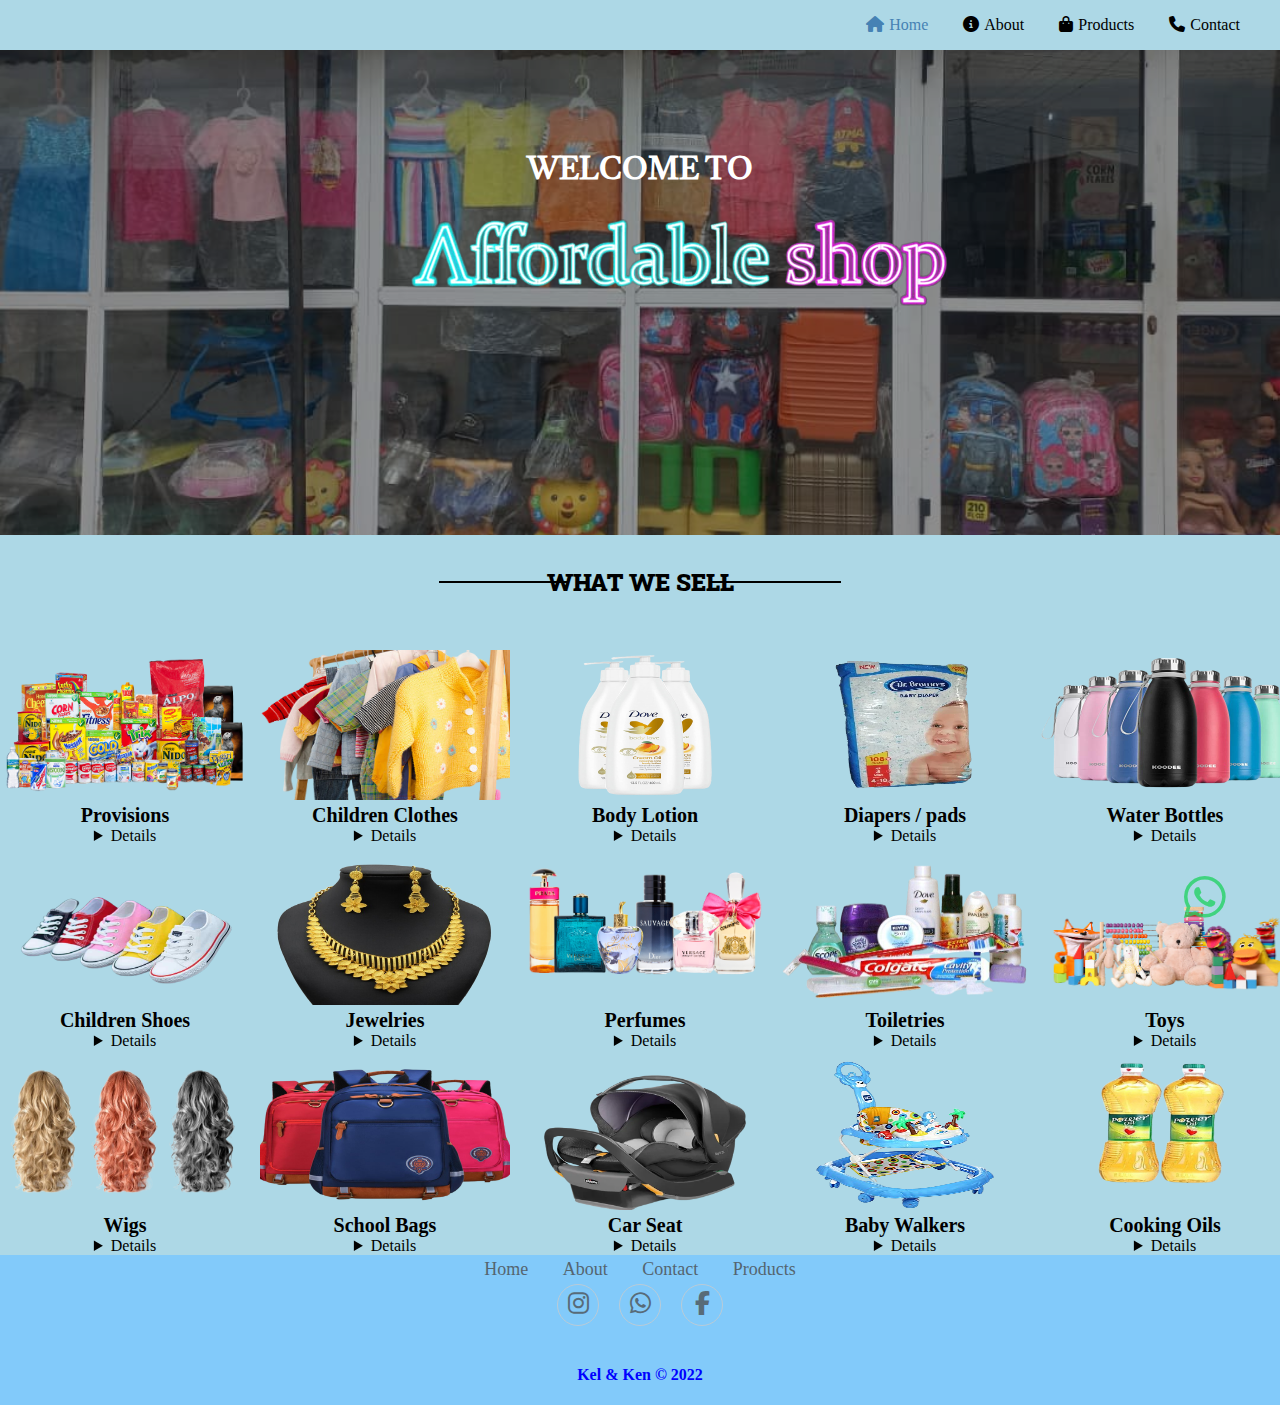
<file: index.html>
<!DOCTYPE html>
<html lang="en">
<head>
   <meta charset="UTF-8">
   <meta http-equiv="X-UA-Compatible" content="IE=edge">
   <meta name="viewport" content="width=device-width, initial-scale=1.0">
   <title>Affordable Shop</title>
   <link rel="stylesheet" href="style.css">
   <!-- Font Awesome -->
   <link rel="stylesheet" href="https://cdnjs.cloudflare.com/ajax/libs/font-awesome/6.2.0/css/all.min.css">
   <!-- MAIN TEXT FONT 1-->
   <link rel="preconnect" href="https://fonts.googleapis.com">
   <link rel="preconnect" href="https://fonts.gstatic.com" crossorigin>
   <link href="https://fonts.googleapis.com/css2?family=Tiro+Bangla&display=swap" rel="stylesheet">
   <!-- MAIN TEXT FONT 2 -->
   <link rel="preconnect" href="https://fonts.googleapis.com">
   <link rel="preconnect" href="https://fonts.gstatic.com" crossorigin>
   <link href="https://fonts.googleapis.com/css2?family=Roboto+Slab&display=swap" rel="stylesheet">
</head>
<body>
   <!-- Navigation bar -->
  <header>
         <div class="nav-bar">
            <ul class="nav-links">
               <li><a href="./index.html" class="home-link"><i class="fa fa-home header-nav"></i>Home</a></li>
               <li><a href="./about.html" class="text-link"><i class="fa-solid fa-circle-info header-nav"></i>About</a></li>
               <li><a href="./products.html" class="text-link"><i class="fa fa-shopping-bag header-nav"></i>Products</a></li>
               <li><a href="./contact.html" class="text-link"><i class="fa fa-phone header-nav"></i>Contact</a></li>
            </ul>
         </div>
  </header>
   <!-- End of navigation bar -->

      <!-- Background image with overlay -->
   <div class="background-img">
    <div class="overlay"></div>
    <h1 class="welcome">WELCOME TO</h1>
   </div>

   <!-- Shop Image Logo Overlay -->
   <div class="shop-logo">
      <img src="./Affordable images/image-removebg-preview (1).png" class="logo">
   </div>
   <!-- end of overlay -->

   <!-- What we sell section -->
   <h2 class="heading">WHAT WE SELL</h2>

   <div class="product-container">
      <div class="product">
         <img src="./Affordable images/provs.png" alt="image of provisions" class="product-img">
         <a href="./products.html" class="product-link">Provisions</a>
         <details>Lorem ipsum dolor sit amet consectetur adipisicing elit. Temporibus architecto debitis quia, harum velit ratione fugit distinctio eos, quaerat, ut atque officia? Illum explicabo maiores doloremque saepe consectetur, ab reiciendis?</details>
      </div>

      <div class="product">
         <img src="./Affordable images/children clothes.png" alt="image of children clothes" class="product-img">
         <a href="./products.html" class="product-link">Children Clothes</a>
         <details>Lorem ipsum dolor sit amet consectetur adipisicing elit. Temporibus architecto debitis quia, harum velit ratione fugit distinctio eos, quaerat, ut atque officia? Illum explicabo maiores doloremque saepe consectetur, ab reiciendis?</details>
      </div>   
      <div class="product">
         <img src="./Affordable images/lotions.png" alt="image of body lotion" class="product-img">
         <a href="./products.html" class="product-link">Body Lotion</a>
         <details>Lorem ipsum dolor sit amet consectetur adipisicing elit. Temporibus architecto debitis quia, harum velit ratione fugit distinctio eos, quaerat, ut atque officia? Illum explicabo maiores doloremque saepe consectetur, ab reiciendis?</details>
      </div>
      <div class="product">
         <img src="./Affordable images/diapers.png" alt="image of diapers" class="product-img">
         <a href="./products.html" class="product-link">Diapers / pads</a>
         <details>Lorem ipsum dolor sit amet consectetur adipisicing elit. Temporibus architecto debitis quia, harum velit ratione fugit distinctio eos, quaerat, ut atque officia? Illum explicabo maiores doloremque saepe consectetur, ab reiciendis?</details>
      </div>
      <div class="product">
         <img src="./Affordable images/bottles (2).png" alt="image of bottles" class="product-img">
         <a href="./products.html" class="product-link">Water Bottles</a>
         <details>Lorem ipsum dolor sit amet consectetur adipisicing elit. Temporibus architecto debitis quia, harum velit ratione fugit distinctio eos, quaerat, ut atque officia? Illum explicabo maiores doloremque saepe consectetur, ab reiciendis?</details>
      </div>
      <div class="product">
         <img src="./Affordable images/kids shoes.png.png" alt="image of children shoes" class="product-img">
         <a href="./products.html" class="product-link">Children Shoes</a>
         <details>Lorem ipsum dolor sit amet consectetur adipisicing elit. Temporibus architecto debitis quia, harum velit ratione fugit distinctio eos, quaerat, ut atque officia? Illum explicabo maiores doloremque saepe consectetur, ab reiciendis?</details>
      </div>
      <div class="product">
         <img src="./Affordable images/jewelry.png" alt="image of jewelries" class="product-img">
         <a href="./products.html" class="product-link">Jewelries</a>
         <details>Lorem ipsum dolor sit amet consectetur adipisicing elit. Temporibus architecto debitis quia, harum velit ratione fugit distinctio eos, quaerat, ut atque officia? Illum explicabo maiores doloremque saepe consectetur, ab reiciendis?</details>
      </div>
      <div class="product">
         <img src="./Affordable images/perfumes_image-removebg-preview.png" alt="image of perfumes" class="product-img">
         <a href="./products.html" class="product-link">Perfumes</a>
         <details>Lorem ipsum dolor sit amet consectetur adipisicing elit. Temporibus architecto debitis quia, harum velit ratione fugit distinctio eos, quaerat, ut atque officia? Illum explicabo maiores doloremque saepe consectetur, ab reiciendis?</details>
      </div>
      <div class="product">
         <img src="./Affordable images/Toiletries.png" alt="image of toiletries" class="product-img">
         <a href="./products.html" class="product-link">Toiletries</a>
         <details>Lorem ipsum dolor sit amet consectetur adipisicing elit. Temporibus architecto debitis quia, harum velit ratione fugit distinctio eos, quaerat, ut atque officia? Illum explicabo maiores doloremque saepe consectetur, ab reiciendis?</details>
      </div>
      <div class="product">
         <img src="./Affordable images/toys_image-removebg-preview.png" alt="image of toys" class="product-img">
         <a href="./products.html" class="product-link">Toys</a>
         <details>Lorem ipsum dolor sit amet consectetur adipisicing elit. Temporibus architecto debitis quia, harum velit ratione fugit distinctio eos, quaerat, ut atque officia? Illum explicabo maiores doloremque saepe consectetur, ab reiciendis?</details>
      </div>
      <div class="product">
         <img src="./Affordable images/wigs.png" alt="image of wigs" class="product-img">
         <a href="./products.html" class="product-link">Wigs</a>
         <details>Lorem ipsum dolor sit amet consectetur adipisicing elit. Temporibus architecto debitis quia, harum velit ratione fugit distinctio eos, quaerat, ut atque officia? Illum explicabo maiores doloremque saepe consectetur, ab reiciendis?</details>
      </div>
      <div class="product">
         <img src="./Affordable images/school bags.png" alt="image of school bags" class="product-img">
         <a href="./products.html" class="product-link">School Bags</a>
         <details>Lorem ipsum dolor sit amet consectetur adipisicing elit. Temporibus architecto debitis quia, harum velit ratione fugit distinctio eos, quaerat, ut atque officia? Illum explicabo maiores doloremque saepe consectetur, ab reiciendis?</details>
      </div>
      <div class="product">
         <img src="./Affordable images/Car Seat.png" alt="image of car seat" class="product-img">
         <a href="./products.html" class="product-link">Car Seat </a>
         <details>Lorem ipsum dolor sit amet consectetur adipisicing elit. Temporibus architecto debitis quia, harum velit ratione fugit distinctio eos, quaerat, ut atque officia? Illum explicabo maiores doloremque saepe consectetur, ab reiciendis?</details>
      </div>
      <div class="product">
         <img src="./Affordable images/Walker.png" alt="image of Walker" class="product-img">
         <a href="./products.html" class="product-link">Baby Walkers</a>
         <details>Lorem ipsum dolor sit amet consectetur adipisicing elit. Temporibus architecto debitis quia, harum velit ratione fugit distinctio eos, quaerat, ut atque officia? Illum explicabo maiores doloremque saepe consectetur, ab reiciendis?</details>
      </div>
      <div class="product">
         <img src="./Affordable images/cooking oil.png" alt="image of cooking oil" class="product-img">
         <a href="./products.html" class="product-link">Cooking Oils</a>
         <details>Lorem ipsum dolor sit amet consectetur adipisicing elit. Temporibus architecto debitis quia, harum velit ratione fugit distinctio eos, quaerat, ut atque officia? Illum explicabo maiores doloremque saepe consectetur, ab reiciendis?</details>
      </div>
   </div>
   
   <!-- Footer Section-->
   <footer>
      
      <ul class="list">
         <li><a href="./index.html">Home</a></li>
         <li><a href="">About</a></li>
         <li><a href="./contact.html">Contact</a></li>
         <li><a href="./products.html">Products</a></li>
      </ul>
      <div class="social">
         <a href="https://instagram.com/affordablemultipurpose?igshid=YmMyMTA2M2Y="><i class="fa-brands fa-instagram"></i></a>
         <a href="https://wa.me/message/H3YRZYHR37LUK1"><i class="fa-brands fa-whatsapp"></i></a>
         <a href="https://www.facebook.com/profile.php?id=100086430167145"><i class="fa-brands fa-facebook-f"></i></a>
      </div>

         <p class="copyright">Kel & Ken &copy; 2022</p>
   </footer>
   <!-- End of footer section -->

      <!-- Whatsapp chat -->
      <div class="whatsapp-btn-container">
         <a href="https://wa.me/+2348037901150" class="whatsapp-btn"><i class="fa-brands fa-whatsapp"></i></a>
         <span>Contact Us</span>
      </div>
</body>
</html>
</file>
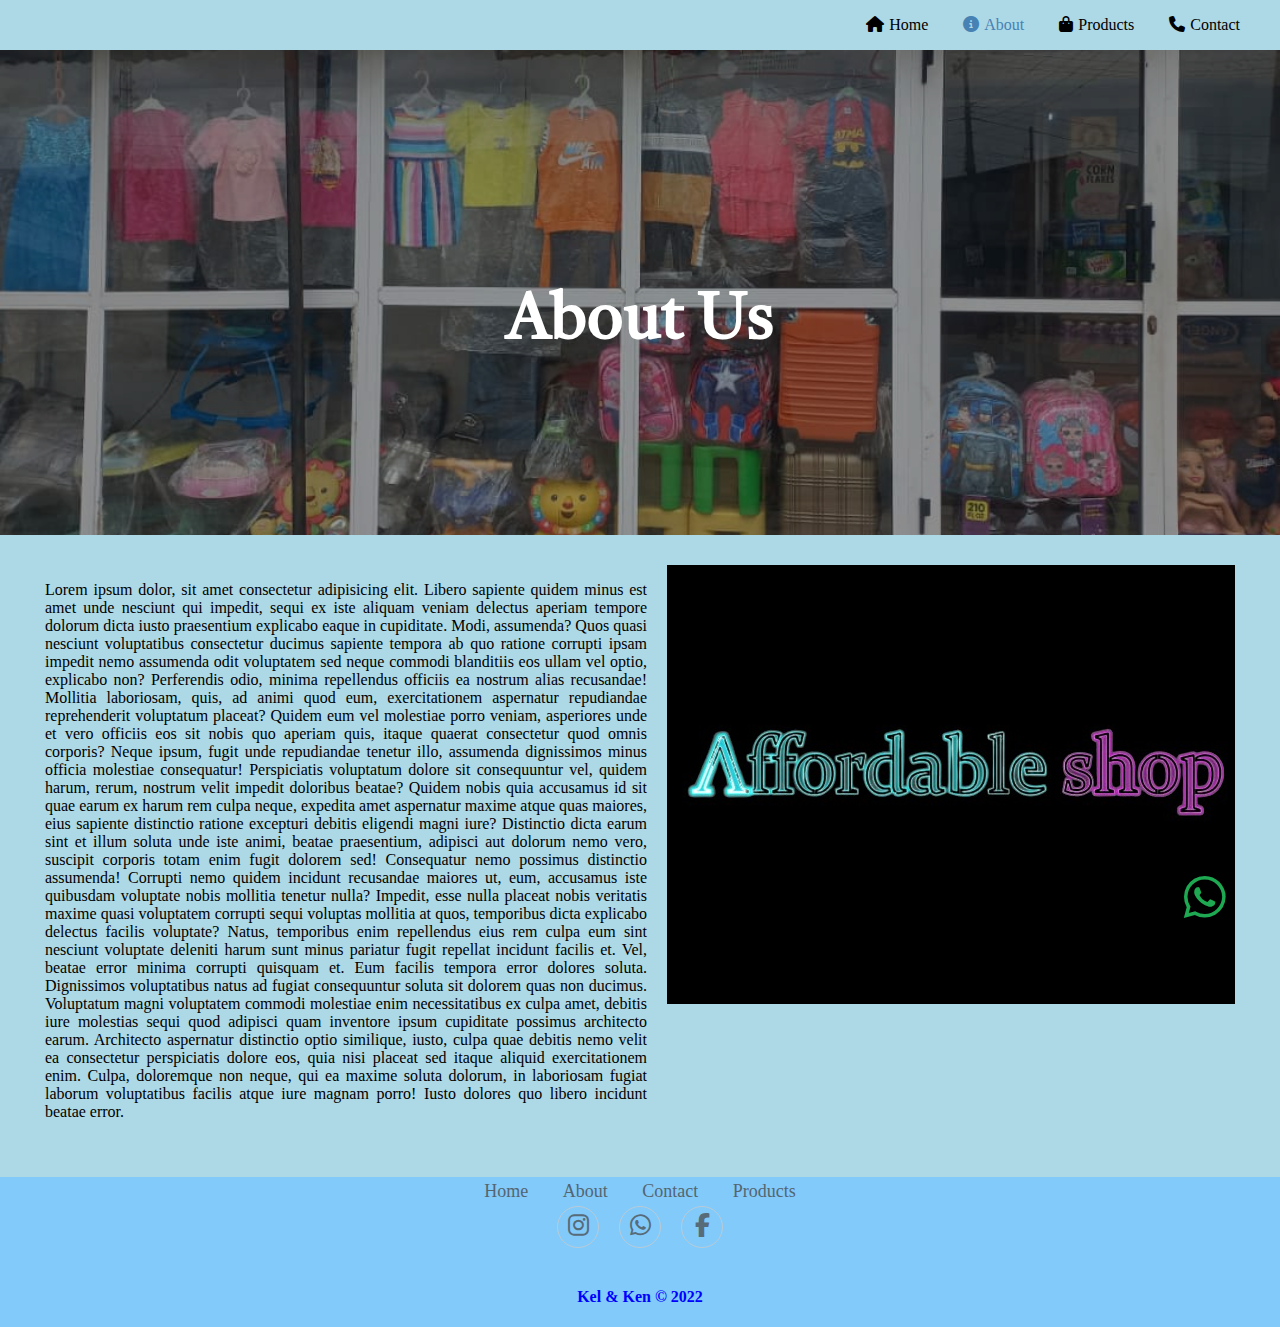
<file: about.html>
<!DOCTYPE html>
<html lang="en">
<head>
   <meta charset="UTF-8">
   <meta http-equiv="X-UA-Compatible" content="IE=edge">
   <meta name="viewport" content="width=device-width, initial-scale=1.0">
   <title>About</title>
   <link rel="stylesheet" href="./about.css">
   <!-- Font Awesome -->
   <link rel="stylesheet" href="https://cdnjs.cloudflare.com/ajax/libs/font-awesome/6.2.0/css/all.min.css">
   <!-- MAIN TEXT FONT 1-->
   <link rel="preconnect" href="https://fonts.googleapis.com">
   <link rel="preconnect" href="https://fonts.gstatic.com" crossorigin>
   <link href="https://fonts.googleapis.com/css2?family=Tiro+Bangla&display=swap" rel="stylesheet">
   <!-- MAIN TEXT FONT 2 -->
   <link rel="preconnect" href="https://fonts.googleapis.com">
   <link rel="preconnect" href="https://fonts.gstatic.com" crossorigin>
   <link href="https://fonts.googleapis.com/css2?family=Roboto+Slab&display=swap" rel="stylesheet">
</head>
<body>
   <!-- Navigation bar -->
   <header>
      <div class="nav-bar">
         <ul class="nav-links">
            <li><a href="./index.html" class="text-link"><i class="fa fa-home header-nav"></i>Home</a></li>
            <li><a href="./about.html" class="about-link"><i class="fa-solid fa-circle-info header-nav"></i>About</a></li>
            <li><a href="./products.html" class="text-link"><i class="fa fa-shopping-bag header-nav"></i>Products</a></li>
            <li><a href="./contact.html" class="text-link"><i class="fa fa-phone header-nav"></i>Contact</a></li>
         </ul>
      </div>
   </header>
   <!-- End of navigation bar -->
   
   <!-- Background image with overlay -->
   <div class="background-img">
      <div class="overlay"></div>
      <h1 class="welcome">About Us</h1>
   </div>

   <!----------About Us Content--------->

      <section class="about-us">
         <div class="about-content">
            <p>Lorem ipsum dolor, sit amet consectetur adipisicing elit. Libero sapiente quidem minus est amet unde nesciunt qui impedit, sequi ex iste aliquam veniam delectus aperiam tempore dolorum dicta iusto praesentium explicabo eaque in cupiditate. Modi, assumenda? Quos quasi nesciunt voluptatibus consectetur ducimus sapiente tempora ab quo ratione corrupti ipsam impedit nemo assumenda odit voluptatem sed neque commodi blanditiis eos ullam vel optio, explicabo non? Perferendis odio, minima repellendus officiis ea nostrum alias recusandae! Mollitia laboriosam, quis, ad animi quod eum, exercitationem aspernatur repudiandae reprehenderit voluptatum placeat? Quidem eum vel molestiae porro veniam, asperiores unde et vero officiis eos sit nobis quo aperiam quis, itaque quaerat consectetur quod omnis corporis? Neque ipsum, fugit unde repudiandae tenetur illo, assumenda dignissimos minus officia molestiae consequatur! Perspiciatis voluptatum dolore sit consequuntur vel, quidem harum, rerum, nostrum velit impedit doloribus beatae? Quidem nobis quia accusamus id sit quae earum ex harum rem culpa neque, expedita amet aspernatur maxime atque quas maiores, eius sapiente distinctio ratione excepturi debitis eligendi magni iure? Distinctio dicta earum sint et illum soluta unde iste animi, beatae praesentium, adipisci aut dolorum nemo vero, suscipit corporis totam enim fugit dolorem sed! Consequatur nemo possimus distinctio assumenda! Corrupti nemo quidem incidunt recusandae maiores ut, eum, accusamus iste quibusdam voluptate nobis mollitia tenetur nulla? Impedit, esse nulla placeat nobis veritatis maxime quasi voluptatem corrupti sequi voluptas mollitia at quos, temporibus dicta explicabo delectus facilis voluptate? Natus, temporibus enim repellendus eius rem culpa eum sint nesciunt voluptate deleniti harum sunt minus pariatur fugit repellat incidunt facilis et. Vel, beatae error minima corrupti quisquam et. Eum facilis tempora error dolores soluta. Dignissimos voluptatibus natus ad fugiat consequuntur soluta sit dolorem quas non ducimus. Voluptatum magni voluptatem commodi molestiae enim necessitatibus ex culpa amet, debitis iure molestias sequi quod adipisci quam inventore ipsum cupiditate possimus architecto earum. Architecto aspernatur distinctio optio similique, iusto, culpa quae debitis nemo velit ea consectetur perspiciatis dolore eos, quia nisi placeat sed itaque aliquid exercitationem enim. Culpa, doloremque non neque, qui ea maxime soluta dolorum, in laboriosam fugiat laborum voluptatibus facilis atque iure magnam porro! Iusto dolores quo libero incidunt beatae error.</p>
         </div>

         <div>
            <img src="./Affordable images/logo 2.jpg">
         </div>
      </section>
   <!----------End Of About Us Content---------->

   <!-- Footer Section-->
   <footer>
      
      <ul class="list">
         <li><a href="./index.html">Home</a></li>
         <li><a href="">About</a></li>
         <li><a href="./contact.html">Contact</a></li>
         <li><a href="./products.html">Products</a></li>
      </ul>
      <div class="social">
         <a href="https://instagram.com/affordablemultipurpose?igshid=YmMyMTA2M2Y="><i class="fa-brands fa-instagram"></i></a>
         <a href="https://wa.me/message/H3YRZYHR37LUK1"><i class="fa-brands fa-whatsapp"></i></a>
         <a href="https://www.facebook.com/profile.php?id=100086430167145"><i class="fa-brands fa-facebook-f"></i></a>
      </div>

         <p class="copyright">Kel & Ken &copy; 2022</p>
   </footer>
   <!-- End of footer section -->

      <!-- Whatsapp chat -->
      <div class="whatsapp-btn-container">
         <a href="https://wa.me/+2348037901150" class="whatsapp-btn"><i class="fa-brands fa-whatsapp"></i></a>
         <span>Contact Us</span>
      </div>
</body>
</html>
</file>
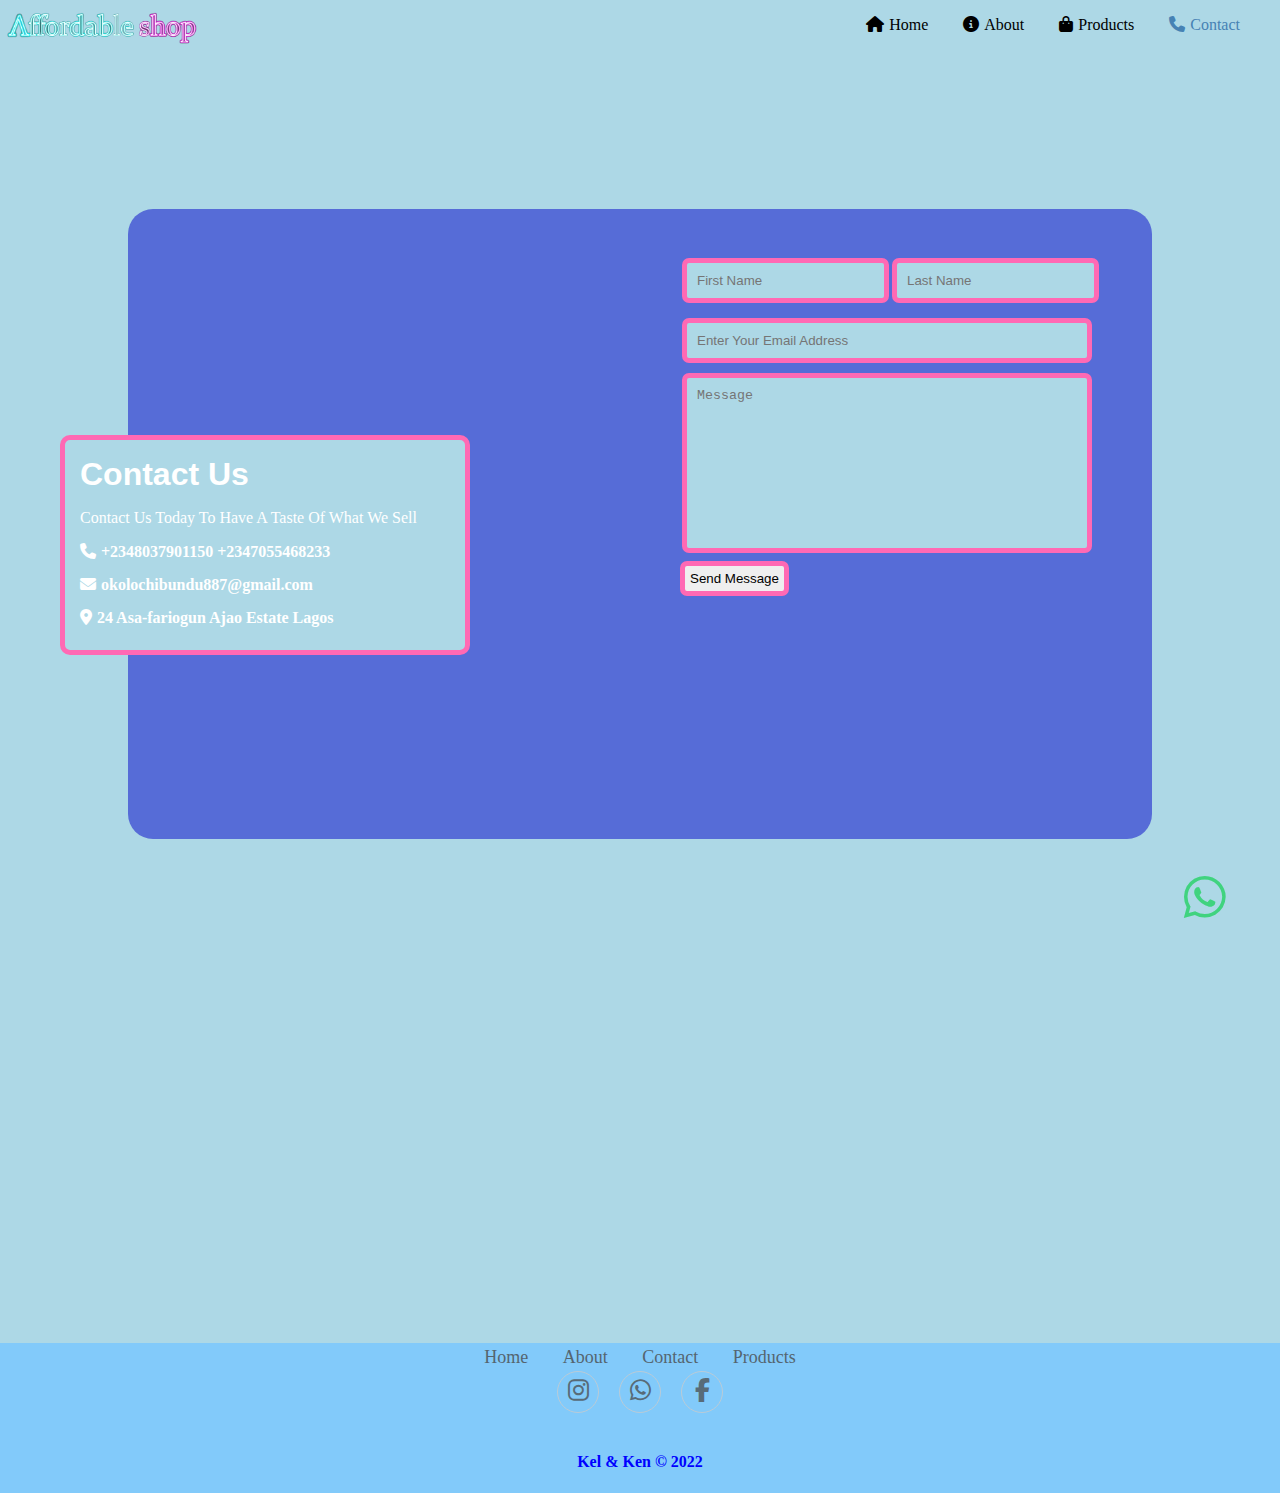
<file: contact.html>
<!DOCTYPE html>
<html lang="en">
<head>
   <meta charset="UTF-8">
   <meta http-equiv="X-UA-Compatible" content="IE=edge">
   <meta name="viewport" content="width=device-width, initial-scale=1.0">
   <title>Contact</title>
   <link rel="stylesheet" href="./contact.css">
   <!-- Font Awesome -->
   <link rel="stylesheet" href="https://cdnjs.cloudflare.com/ajax/libs/font-awesome/6.2.0/css/all.min.css">
   <!-- MAIN TEXT FONT 1-->
   <link rel="preconnect" href="https://fonts.googleapis.com">
   <link rel="preconnect" href="https://fonts.gstatic.com" crossorigin>
   <link href="https://fonts.googleapis.com/css2?family=Tiro+Bangla&display=swap" rel="stylesheet">
   <!-- MAIN TEXT FONT 2 -->
   <link rel="preconnect" href="https://fonts.googleapis.com">
   <link rel="preconnect" href="https://fonts.gstatic.com" crossorigin>
   <link href="https://fonts.googleapis.com/css2?family=Roboto+Slab&display=swap" rel="stylesheet">
</head>
<body>
      <!-- Navigation bar -->
  <header>
         <div class="nav-bar">
            <ul class="nav-links">
               <li><a href="./index.html" class="text-link"><i class="fa fa-home header-nav" aria-hidden="true"></i>Home</a></li>
               <li><a href="./about.html" class="text-link"><i class="fa-solid fa-circle-info header-nav"></i>About</a></li>
               <li><a href="./products.html" class="text-link"><i class="fa fa-shopping-bag header-nav" aria-hidden="true"></i>Products</a></li>
               <li><a href="./contact.html" class="products-link"><i class="fa fa-phone header-nav" aria-hidden="true"></i>Contact</a></li>
            </ul>
         </div>
  </header>
   <div class="shop-logo">
      <a href="./index.html"><img src="./Affordable images/image-removebg-preview (1).png" width="200px"></a>
   </div>
   <!-- End of navigation bar -->

      <!-- Contact Form -->
      <div class="contact-form">
         <div class="main-form">
            <form action="">
               <input type="text" name="" id="info-text" placeholder="First Name" required>
               <input type="text" name="" id="info-text" class="last-name" placeholder="Last Name" required>
               <input type="email" name="" id="info-text" class="email" placeholder="Enter Your Email Address" required>
               <textarea name="" id="info-text" cols="30" rows="10" placeholder="Message"></textarea>
            </form>
            <input type="button" value="Send Message">
         </div>
      </div>
   <!-- End Of contact form-->

   <!-- Contact Details -->
   <div class="contact-details">
      <div class="contact-container">
         <p><span>Contact Us</span></p>
         <p>Contact Us Today To Have A Taste Of What We Sell</p>
         <i class="fa fa-phone icon"></i><a href="#" class="contact-link">+2348037901150</a>
         <a href="#" class="contact-link">+2347055468233</a>
      </div>

      <div class="contact-container">
         <i class="fa fa-envelope icon"></i><a href="#" class="contact-link">okolochibundu887@gmail.com</a>
      </div>

      <div class="contact-container">
         <i class="fa-solid fa-location-dot icon"></i><a href="#" class="contact-link">24 Asa-fariogun Ajao Estate Lagos</a>
      </div>
   </div>
   <!-- End of contact details -->

   <!-- Iframe -->
      <div class="location">
         <iframe
            src="https://www.google.com/maps/embed?pb=!1m18!1m12!1m3!1d3963.8039501384837!2d3.3261379174438472!3d6.546421800000004!2m3!1f0!2f0!3f0!3m2!1i1024!2i768!4f13.1!3m3!1m2!1s0x103b8e12ae674241%3A0xbf870795d337ea5d!2s24%20Asa-Afariogun%20St%2C%20Ajao%20Estate%20102214%2C%20Lagos!5e0!3m2!1sen!2sng!4v1665135680998!5m2!1sen!2sng"
            width="90%" height="450" style="border:0;" allowfullscreen="" loading="lazy"
            referrerpolicy="no-referrer-when-downgrade">
         </iframe>
      </div>
   <!-- End Of Iframe -->

   <!-- Footer Section-->
      <footer>
         
         <ul class="list">
            <li><a href="./index.html">Home</a></li>
            <li><a href="./about.html">About</a></li>
            <li><a href="./contact.html">Contact</a></li>
            <li><a href="./products.html">Products</a></li>
         </ul>
         <div class="social">
            <a href="https://instagram.com/affordablemultipurpose?igshid=YmMyMTA2M2Y="><i class="fa-brands fa-instagram"></i></a>
            <a href="https://wa.me/message/H3YRZYHR37LUK1"><i class="fa-brands fa-whatsapp"></i></a>
            <a href="https://www.facebook.com/profile.php?id=100086430167145"><i class="fa-brands fa-facebook-f"></i></a>
         </div>

            <p class="copyright">Kel & Ken &copy; 2022</p>
      </footer>
   <!-- End of footer section -->

    <!-- Whatsapp chat -->
      <div class="whatsapp-btn-container">
         <a href="https://wa.me/+2348037901150" class="whatsapp-btn"><i class="fa-brands fa-whatsapp"></i></a>
         <span>Contact Us</span>
      </div>
</body>
</html>
</file>
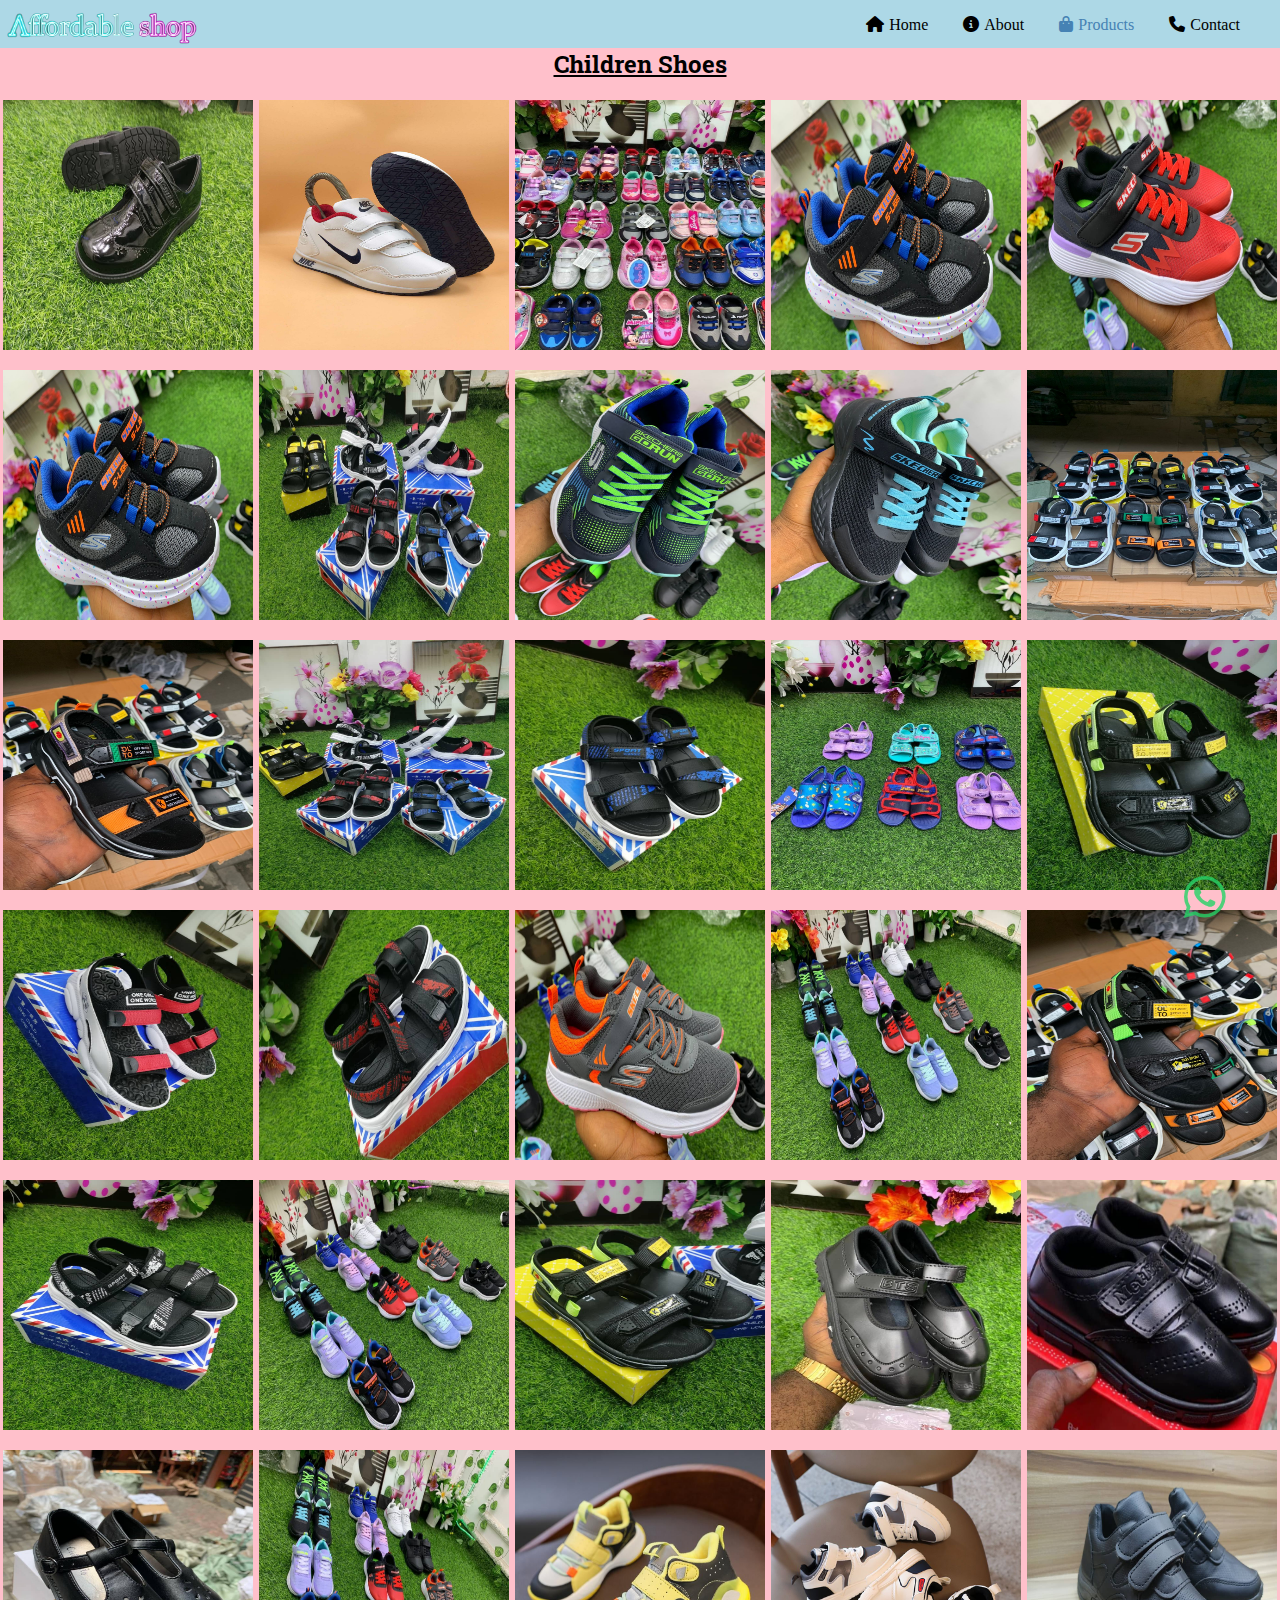
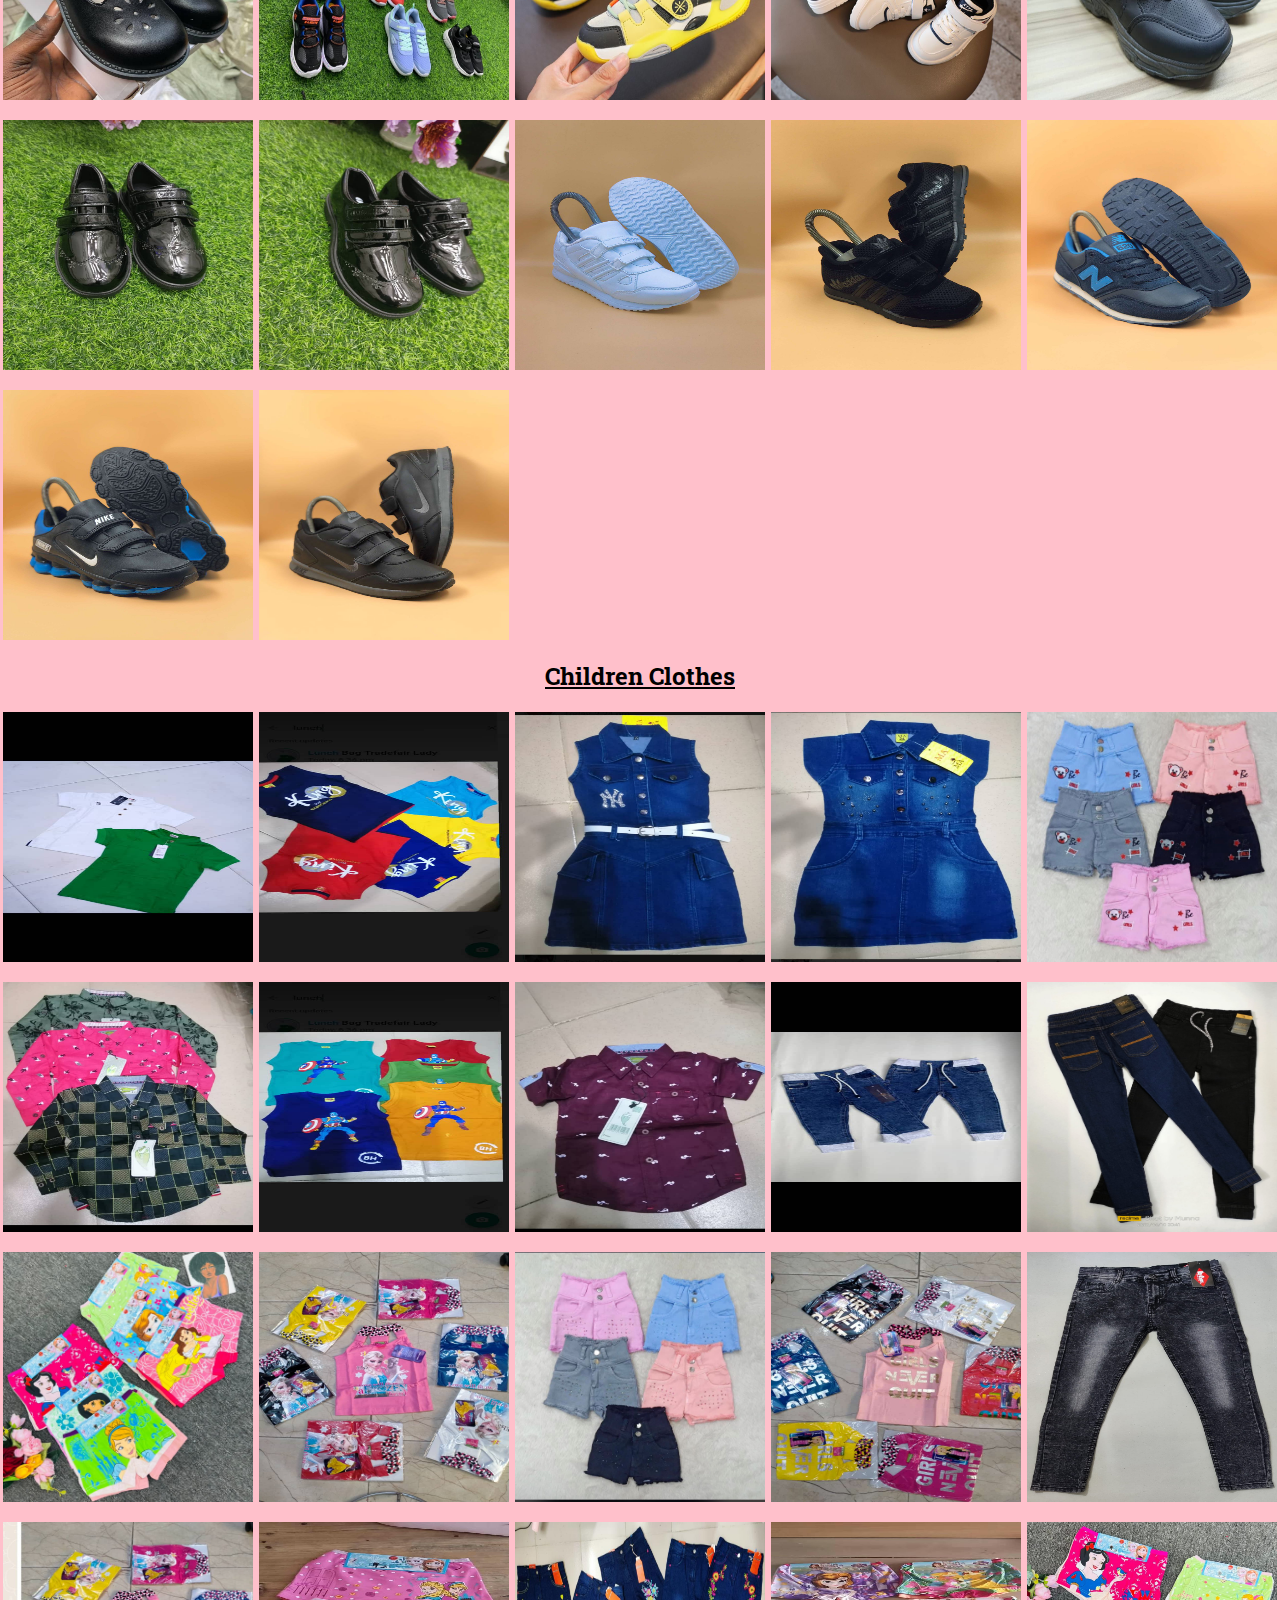
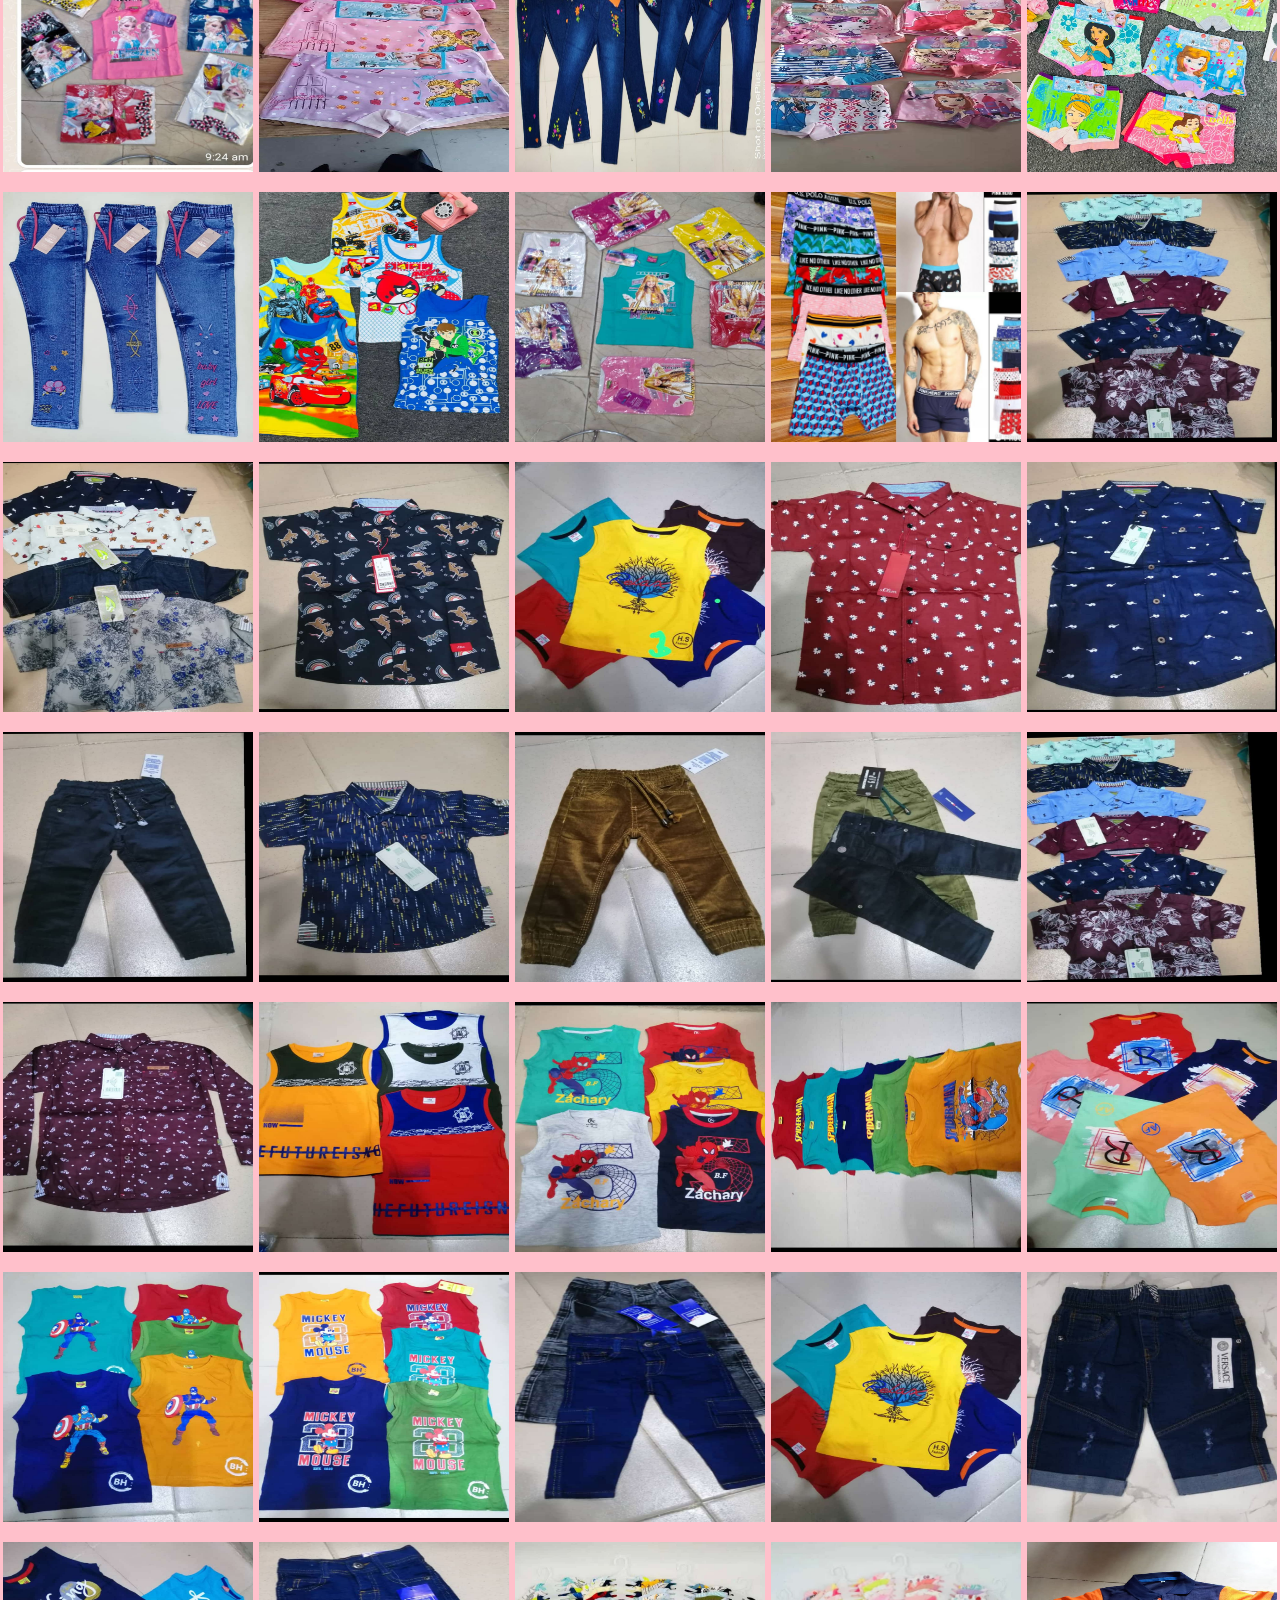
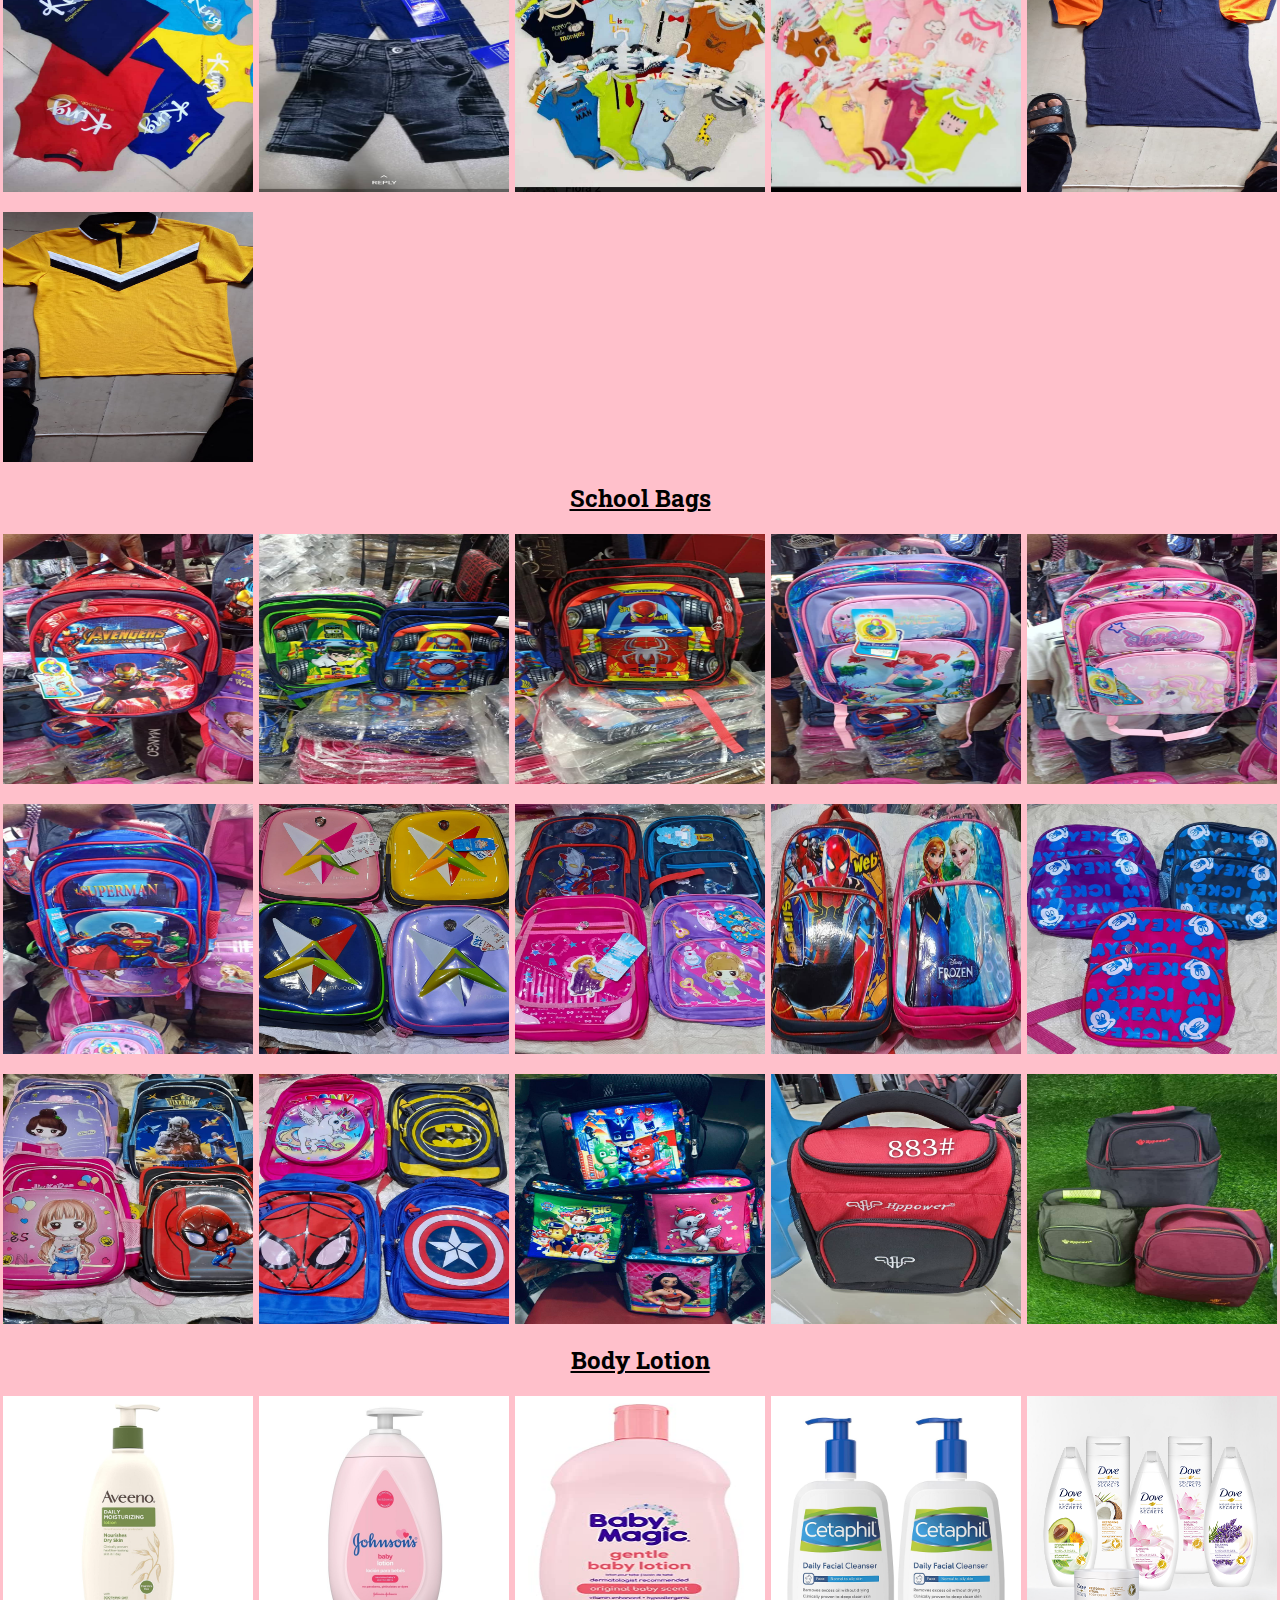
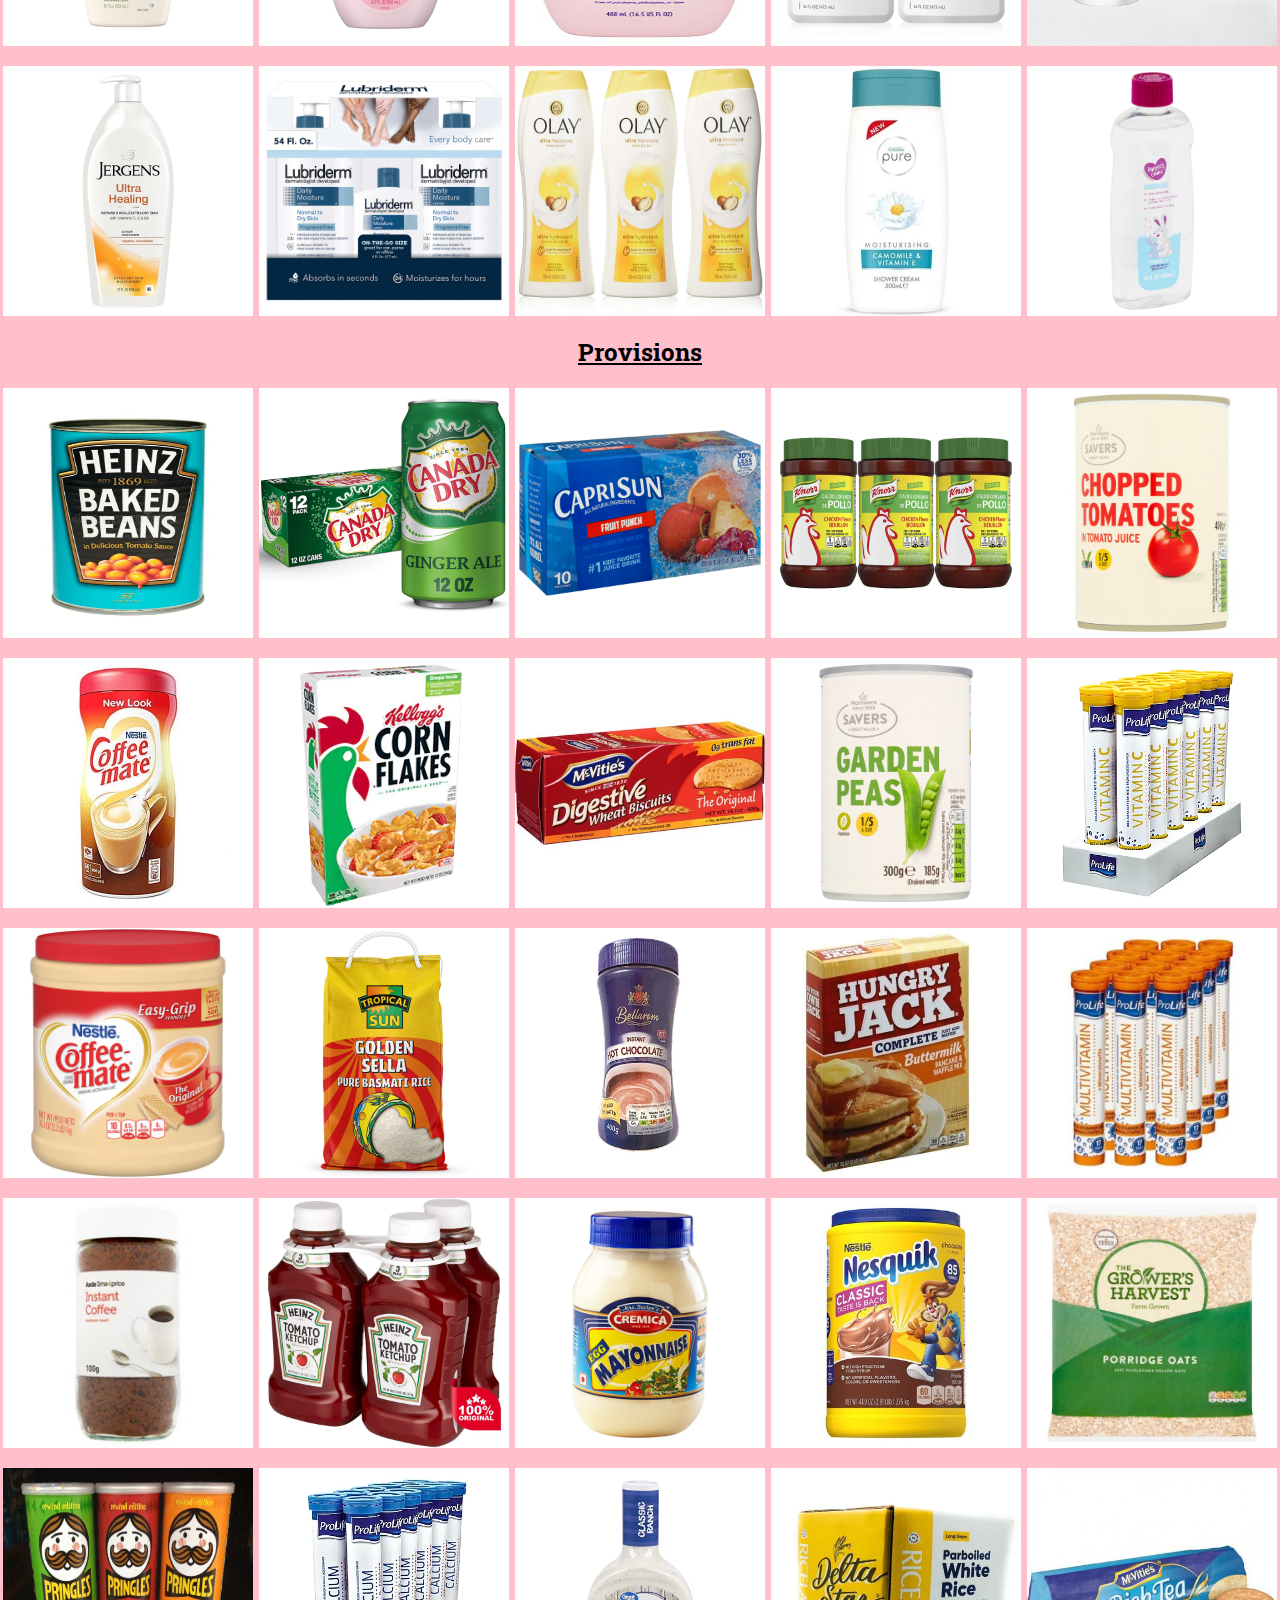
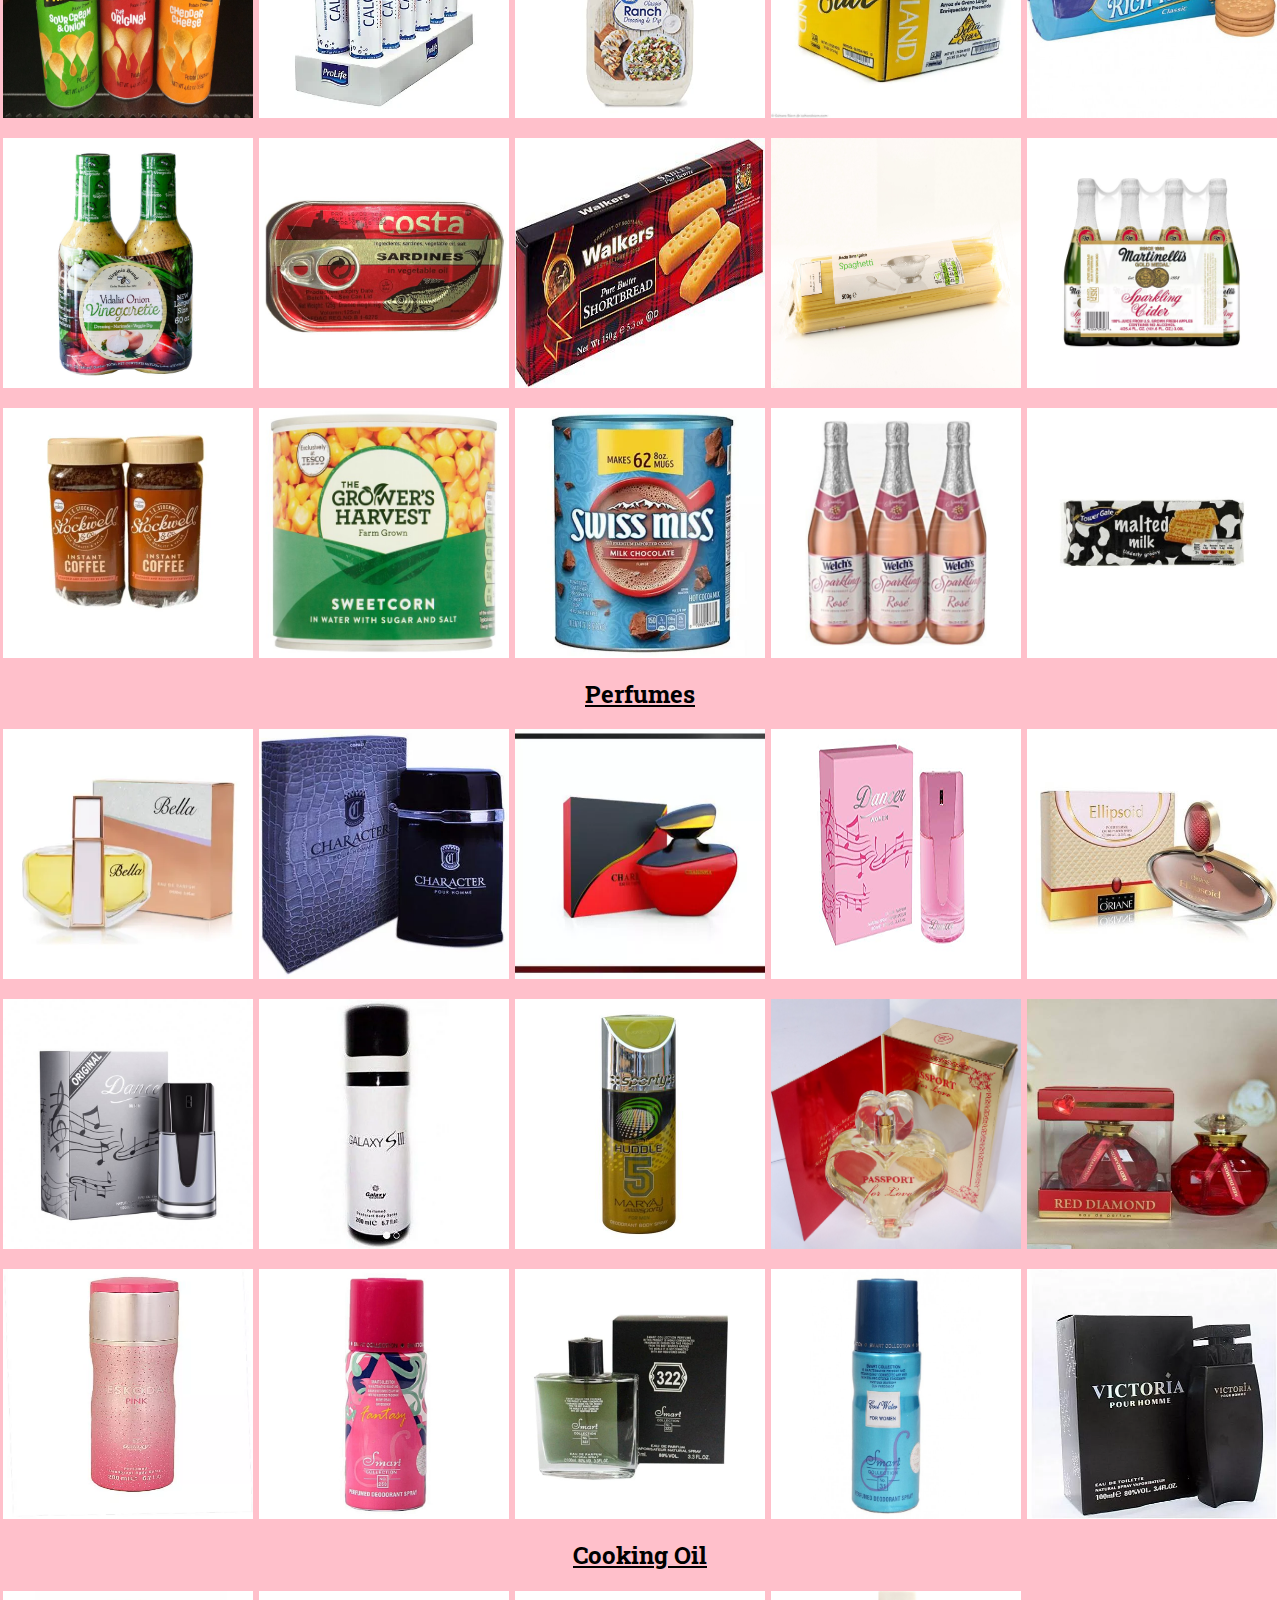
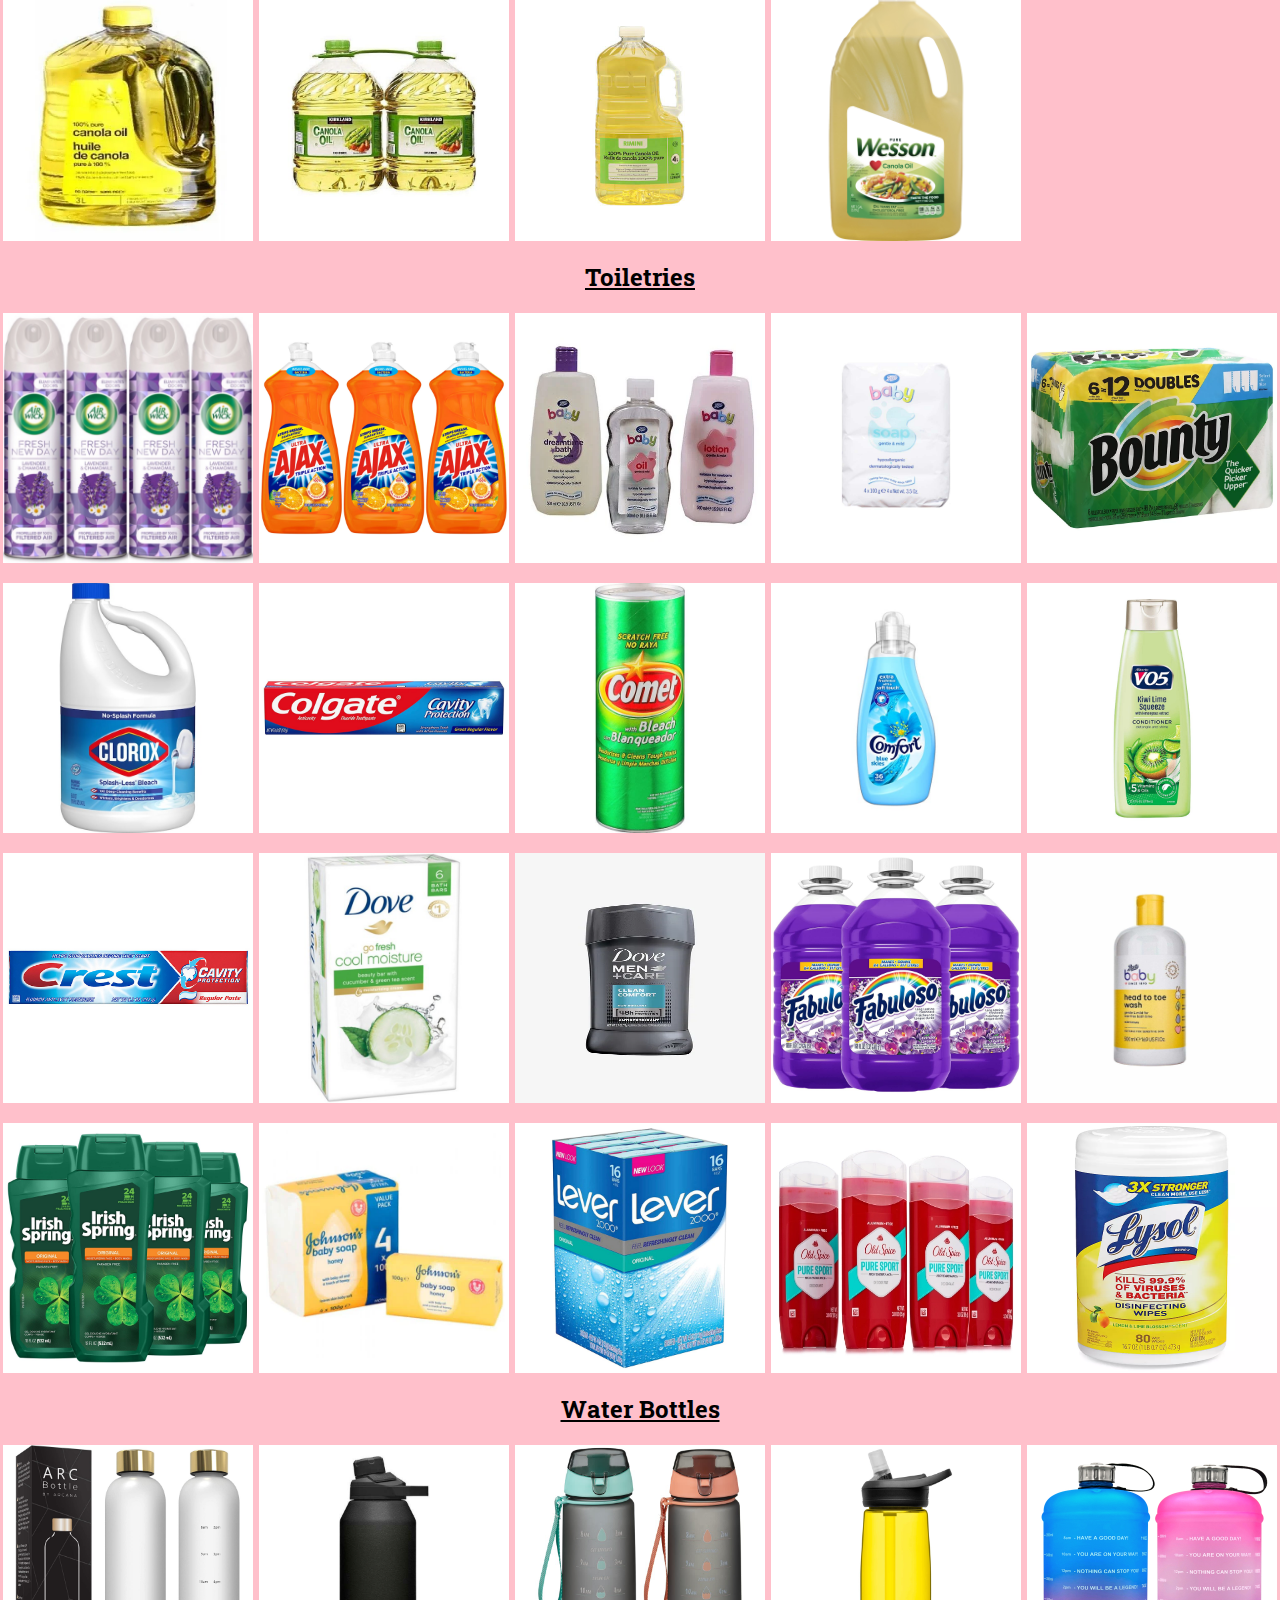
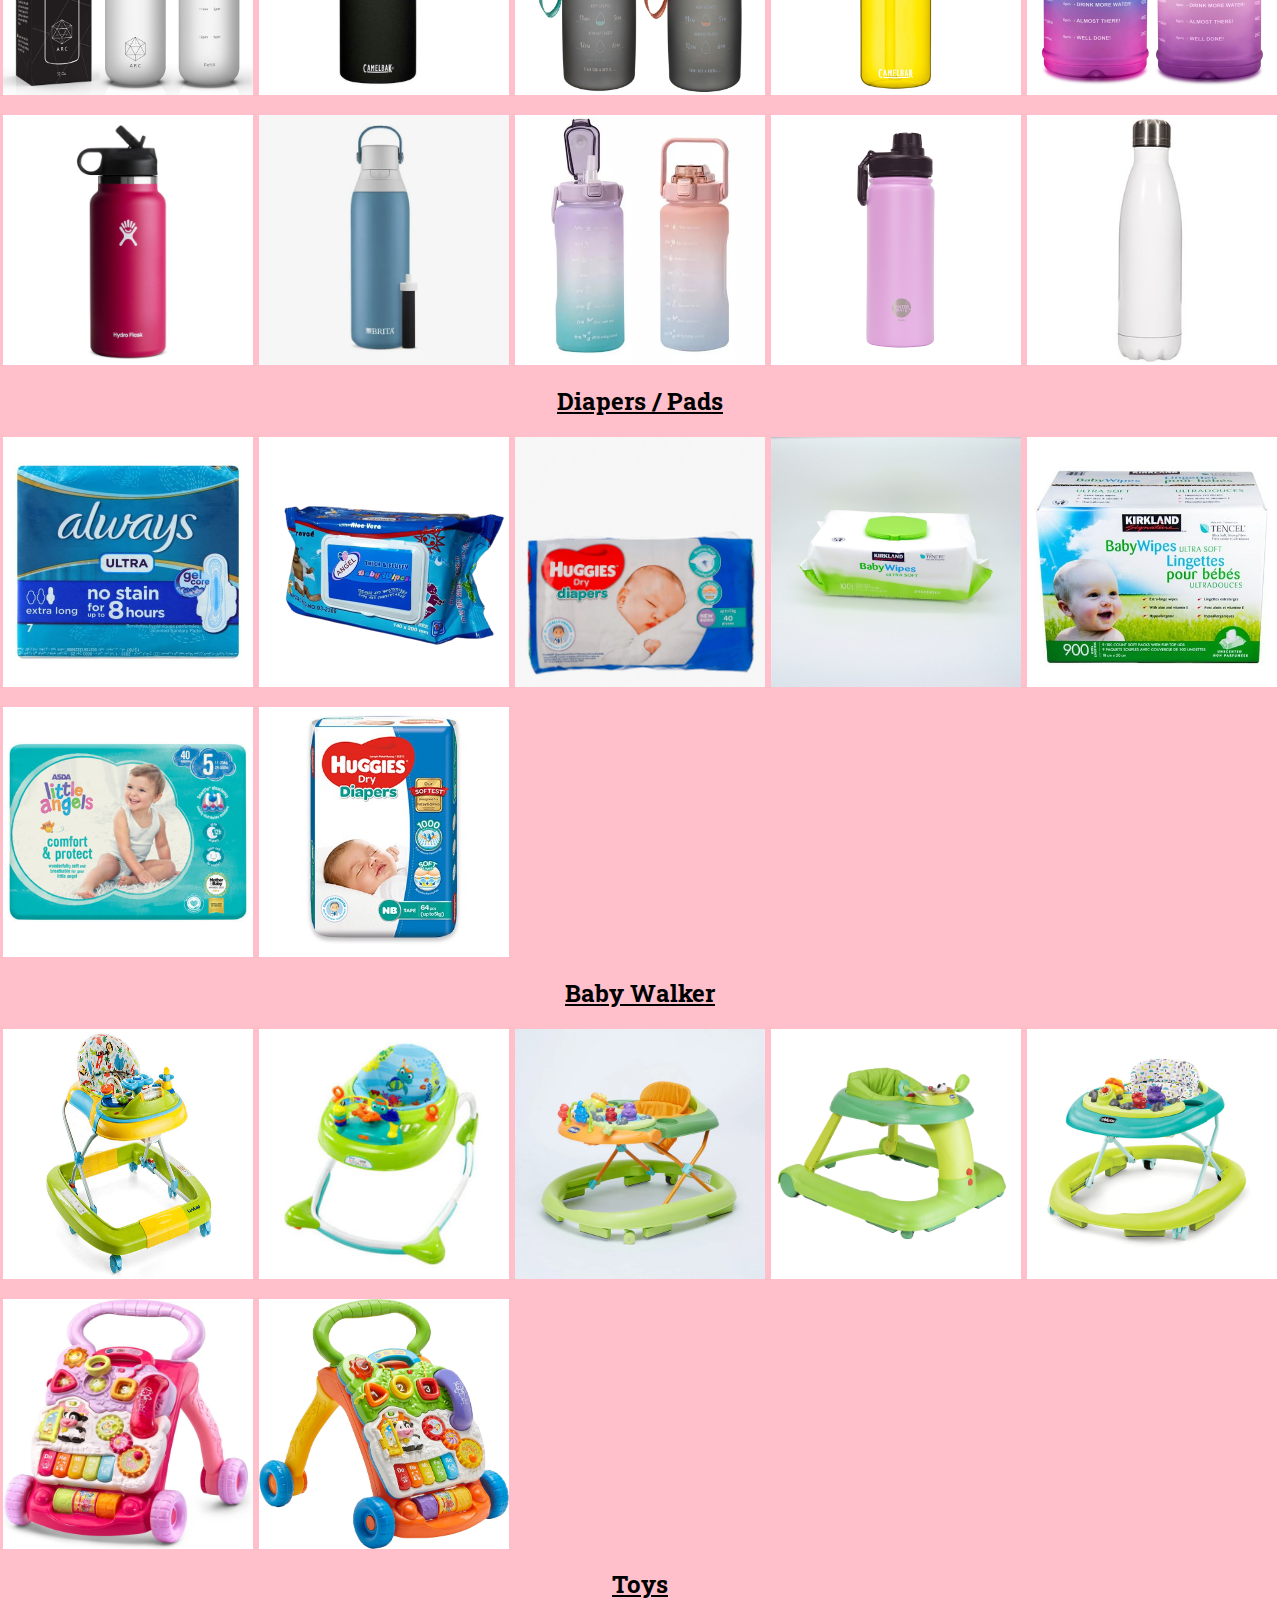
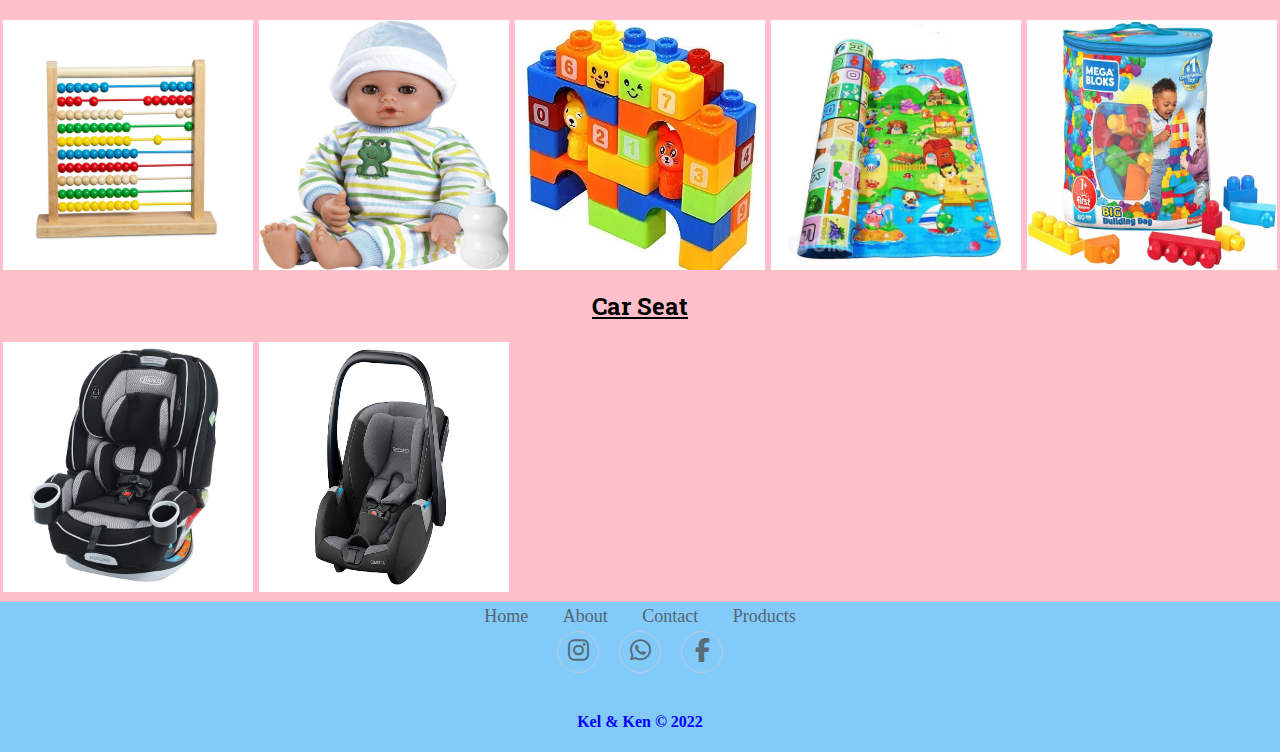
<file: products.html>
<!DOCTYPE html>
<html lang="en">
<head>
   <meta charset="UTF-8">
   <meta http-equiv="X-UA-Compatible" content="IE=edge">
   <meta name="viewport" content="width=device-width, initial-scale=1.0">
   <title>Products</title>
   <link rel="stylesheet" href="products.css">
   <!-- Font Awesome -->
   <link rel="stylesheet" href="https://stackpath.bootstrapcdn.com/font-awesome/4.7.0/css/font-awesome.min.css">
   <link rel="stylesheet" href="https://cdnjs.cloudflare.com/ajax/libs/font-awesome/6.2.0/css/all.min.css">
   <!-- MAIN TEXT FONT 1-->
   <link rel="preconnect" href="https://fonts.googleapis.com">
   <link rel="preconnect" href="https://fonts.gstatic.com" crossorigin>
   <link href="https://fonts.googleapis.com/css2?family=Tiro+Bangla&display=swap" rel="stylesheet">
   <!-- MAIN TEXT FONT 2 -->
   <link rel="preconnect" href="https://fonts.googleapis.com">
   <link rel="preconnect" href="https://fonts.gstatic.com" crossorigin>
   <link href="https://fonts.googleapis.com/css2?family=Roboto+Slab&display=swap" rel="stylesheet">
</head>
<body>
   <!-- Navigation bar -->
   <header>
         <div class="nav-bar">
            <ul class="nav-links">
               <li><a href="./index.html" class="text-link"><i class="fa fa-home header-nav"></i>Home</a></li>
               <li><a href="./about.html" class="text-link"><i class="fa-solid fa-circle-info header-nav"></i>About</a></li>
               <li><a href="./products.html" class="product-link"><i class="fa fa-shopping-bag header-nav"></i>Products</a></li>
               <li><a href="/contact.html" class="text-link"><i class="fa fa-phone header-nav"></i></i>Contact</a></li>
            </ul>
         </div>
   </header>
   <div class="shop-logo">
      <a href="./index.html"><img src="./Affordable images/image-removebg-preview (1).png" width="200px"></a>
   </div>
   <!-- End of navigation bar -->

   <!-- Shoe section -->
   <div class="product-sections">
      <h2>Children Shoes</h2>
      <div class="grid-container">
         <img src="./Shoes imgs/IMG-20220926-WA0009.jpg" alt="shoe image" class="product-img">
         <img src="./Shoes imgs/IMG-20220926-WA0151.jpg" alt="shoe image" class="product-img">
         <img src="./Shoes imgs/IMG-20220926-WA0023.jpg" alt="shoe image" class="product-img">
         <img src="./Shoes imgs/IMG-20220926-WA0015.jpg" alt="shoe image" class="product-img">
         <img src="./Shoes imgs/IMG-20220926-WA0016.jpg" alt="shoe image" class="product-img">
         <img src="./Shoes imgs/IMG-20220926-WA0018.jpg" alt="shoe image" class="product-img">
         <img src="./Shoes imgs/IMG-20220926-WA0025.jpg" alt="shoe image" class="product-img">
         <img src="./Shoes imgs/IMG-20220926-WA0026.jpg" alt="shoe image" class="product-img">
         <img src="./Shoes imgs/IMG-20220926-WA0027.jpg" alt="shoe image" class="product-img">
         <img src="./Shoes imgs/IMG-20220926-WA0028.jpg" alt="shoe image" class="product-img">
         <img src="./Shoes imgs/IMG-20220926-WA0029.jpg" alt="shoe image" class="product-img">
         <img src="./Shoes imgs/IMG-20220926-WA0030.jpg" alt="shoe image" class="product-img">
         <img src="./Shoes imgs/IMG-20220926-WA0031.jpg" alt="shoe image" class="product-img">
         <img src="./Shoes imgs/IMG-20220926-WA0032.jpg" alt="shoe image" class="product-img">
         <img src="./Shoes imgs/IMG-20220926-WA0036.jpg" alt="shoe image" class="product-img">
         <img src="./Shoes imgs/IMG-20220926-WA0037.jpg" alt="shoe image" class="product-img">
         <img src="./Shoes imgs/IMG-20220926-WA0038.jpg" alt="shoe image" class="product-img">
         <img src="./Shoes imgs/IMG-20220926-WA0039.jpg" alt="shoe image" class="product-img">
         <img src="./Shoes imgs/IMG-20220926-WA0041.jpg" alt="shoe image" class="product-img">
         <img src="./Shoes imgs/IMG-20220926-WA0044.jpg" alt="shoe image" class="product-img">
         <img src="./Shoes imgs/IMG-20220926-WA0046.jpg" alt="shoe image" class="product-img">
         <img src="./Shoes imgs/IMG-20220926-WA0052.jpg" alt="shoe image" class="product-img">
         <img src="./Shoes imgs/IMG-20220926-WA0059.jpg" alt="shoe image" class="product-img">
         <img src="./Shoes imgs/IMG-20220926-WA0062.jpg" alt="shoe image" class="product-img">
         <img src="./Shoes imgs/IMG-20220926-WA0065.jpg" alt="shoe image" class="product-img">
         <img src="./Shoes imgs/IMG-20220926-WA0069.jpg" alt="shoe image" class="product-img">
         <img src="./Shoes imgs/IMG-20220926-WA0074.jpg" alt="shoe image" class="product-img">
         <img src="./Shoes imgs/IMG-20220926-WA0077.jpg" alt="shoe image" class="product-img">
         <img src="./Shoes imgs/IMG-20220926-WA0082.jpg" alt="shoe image" class="product-img">
         <img src="./Shoes imgs/IMG-20220926-WA0085.jpg" alt="shoe image" class="product-img">
         <img src="./Shoes imgs/IMG-20220926-WA0105.jpg" alt="shoe image" class="product-img">
         <img src="./Shoes imgs/IMG-20220926-WA0107.jpg" alt="shoe image" class="product-img">
         <img src="./Shoes imgs/IMG-20220926-WA0150.jpg" alt="shoe image" class="product-img">
         <img src="./Shoes imgs/IMG-20220926-WA0152.jpg" alt="shoe image" class="product-img">
         <img src="./Shoes imgs/IMG-20220926-WA0153.jpg" alt="shoe image" class="product-img">
         <img src="./Shoes imgs/IMG-20220926-WA0154.jpg" alt="shoe image" class="product-img">
         <img src="./Shoes imgs/IMG-20220926-WA0155.jpg" alt="shoe image" class="product-img">
      </div>
      <!-- End of shoe section -->

      <!-- Children Clothes section -->
      <h2>Children Clothes</h2>
      <div class="grid-container">
         <img src="./clothes imgs/IMG-20220926-WA0004.jpg" alt="children clothes" class="product-img">
         <img src="./clothes imgs/IMG-20220926-WA0007.jpg" alt="children clothes" class="product-img">
         <img src="./clothes imgs/IMG-20220926-WA0008.jpg" alt="children clothes" class="product-img">
         <img src="./clothes imgs/IMG-20220926-WA0050.jpg" alt="children clothes" class="product-img">
         <img src="./clothes imgs/IMG-20220926-WA0070.jpg" alt="children clothes" class="product-img">
         <img src="./clothes imgs/IMG-20220926-WA0017.jpg" alt="children clothes" class="product-img">
         <img src="./clothes imgs/IMG-20220926-WA0019.jpg" alt="children clothes" class="product-img">
         <img src="./clothes imgs/IMG-20220926-WA0024.jpg" alt="children clothes" class="product-img">
         <img src="./clothes imgs/IMG-20220926-WA0033.jpg" alt="children clothes" class="product-img">
         <img src="./clothes imgs/IMG-20220926-WA0043.jpg" alt="children clothes" class="product-img">
         <img src="./clothes imgs/IMG-20220926-WA0072.jpg" alt="children clothes" class="product-img">
         <img src="./clothes imgs/IMG-20220926-WA0053.jpg" alt="children clothes" class="product-img">
         <img src="./clothes imgs/IMG-20220926-WA0054.jpg" alt="children clothes" class="product-img">
         <img src="./clothes imgs/IMG-20220926-WA0056.jpg" alt="children clothes" class="product-img">
         <img src="./clothes imgs/IMG-20220926-WA0057.jpg" alt="children clothes" class="product-img">
         <img src="./clothes imgs/IMG-20220926-WA0075.jpg" alt="children clothes" class="product-img">
         <img src="./clothes imgs/IMG-20220926-WA0079.jpg" alt="children clothes" class="product-img">
         <img src="./clothes imgs/IMG-20220926-WA0080.jpg" alt="children clothes" class="product-img">
         <img src="./clothes imgs/IMG-20220926-WA0087.jpg" alt="children clothes" class="product-img">
         <img src="./clothes imgs/IMG-20220926-WA0090.jpg" alt="children clothes" class="product-img">
         <img src="./clothes imgs/IMG-20220926-WA0091.jpg" alt="children clothes" class="product-img">
         <img src="./clothes imgs/IMG-20220926-WA0092.jpg" alt="children clothes" class="product-img">
         <img src="./clothes imgs/IMG-20220926-WA0093.jpg" alt="children clothes" class="product-img">
         <img src="./clothes imgs/IMG-20220926-WA0097.jpg" alt="children clothes" class="product-img">
         <img src="./clothes imgs/IMG-20220926-WA0106.jpg" alt="children clothes" class="product-img">
         <img src="./clothes imgs/IMG-20220926-WA0108.jpg" alt="children clothes" class="product-img">
         <img src="./clothes imgs/IMG-20220926-WA0109.jpg" alt="children clothes" class="product-img">
         <img src="./clothes imgs/IMG-20220926-WA0110.jpg" alt="children clothes" class="product-img">
         <img src="./clothes imgs/IMG-20220926-WA0111.jpg" alt="children clothes" class="product-img">
         <img src="./clothes imgs/IMG-20220926-WA0112.jpg" alt="children clothes" class="product-img">
         <img src="./clothes imgs/IMG-20220926-WA0113.jpg" alt="children clothes" class="product-img">
         <img src="./clothes imgs/IMG-20220926-WA0114.jpg" alt="children clothes" class="product-img">
         <img src="./clothes imgs/IMG-20220926-WA0115.jpg" alt="children clothes" class="product-img">
         <img src="./clothes imgs/IMG-20220926-WA0116.jpg" alt="children clothes" class="product-img">
         <img src="./clothes imgs/IMG-20220926-WA0117.jpg" alt="children clothes" class="product-img">
         <img src="./clothes imgs/IMG-20220926-WA0118.jpg" alt="children clothes" class="product-img">
         <img src="./clothes imgs/IMG-20220926-WA0119.jpg" alt="children clothes" class="product-img">
         <img src="./clothes imgs/IMG-20220926-WA0120.jpg" alt="children clothes" class="product-img">
         <img src="./clothes imgs/IMG-20220926-WA0121.jpg" alt="children clothes" class="product-img">
         <img src="./clothes imgs/IMG-20220926-WA0122.jpg" alt="children clothes" class="product-img">
         <img src="./clothes imgs/IMG-20220926-WA0123.jpg" alt="children clothes" class="product-img">
         <img src="./clothes imgs/IMG-20220926-WA0124.jpg" alt="children clothes" class="product-img">
         <img src="./clothes imgs/IMG-20220926-WA0125.jpg" alt="children clothes" class="product-img">
         <img src="./clothes imgs/IMG-20220926-WA0126.jpg" alt="children clothes" class="product-img">
         <img src="./clothes imgs/IMG-20220926-WA0127.jpg" alt="children clothes" class="product-img">
         <img src="./clothes imgs/IMG-20220926-WA0128.jpg" alt="children clothes" class="product-img">
         <img src="./clothes imgs/IMG-20220926-WA0129.jpg" alt="children clothes" class="product-img">
         <img src="./clothes imgs/IMG-20220926-WA0130.jpg" alt="children clothes" class="product-img">
         <img src="./clothes imgs/IMG-20220926-WA0131.jpg" alt="children clothes" class="product-img">
         <img src="./clothes imgs/IMG-20220926-WA0143.jpg" alt="children clothes" class="product-img">
         <img src="./clothes imgs/IMG-20220926-WA0144.jpg" alt="children clothes" class="product-img">
      </div>
      <!-- End of children clothes section -->

      <!-- School bags section -->
      <h2>School Bags</h2>
      <div class="grid-container">
         <img src="./Bags/IMG-20220926-WA0045.jpg" alt="school bags image" class="product-img">
         <img src="./Bags/IMG-20220926-WA0068.jpg" alt="school bags image" class="product-img">
         <img src="./Bags/IMG-20220926-WA0081.jpg" alt="school bags image" class="product-img">
         <img src="./Bags/IMG-20220926-WA0083.jpg" alt="school bags image" class="product-img">
         <img src="./Bags/IMG-20220926-WA0086.jpg" alt="school bags image" class="product-img">
         <img src="./Bags/IMG-20220926-WA0088.jpg" alt="school bags image" class="product-img">
         <img src="./Bags/IMG-20220926-WA0094.jpg" alt="school bags image" class="product-img">
         <img src="./Bags/IMG-20220926-WA0098.jpg" alt="school bags image" class="product-img">
         <img src="./Bags/IMG-20220926-WA0099.jpg" alt="school bags image" class="product-img">
         <img src="./Bags/IMG-20220926-WA0101.jpg" alt="school bags image" class="product-img">
         <img src="./Bags/IMG-20220926-WA0103.jpg" alt="school bags image" class="product-img">
         <img src="./Bags/IMG-20220926-WA0104.jpg" alt="school bags image" class="product-img">
         <img src="./Bags/IMG-20220926-WA0145.jpg" alt="school bags image" class="product-img">
         <img src="./Bags/IMG-20220926-WA0146.jpg" alt="school bags image" class="product-img">
         <img src="./Bags/IMG-20220926-WA0147.jpg" alt="school bags image" class="product-img">
      </div>
      <!-- End of school bags section -->

      <!-- Body lotion section -->
      <h2>Body Lotion</h2>
      <div class="grid-container">
         <img src="./cream imgs/Aveeno.png" alt="body lotion image" class="product-img">
         <img src="./cream imgs/baby_lotion.png" alt="body lotion image" class="product-img">
         <img src="./cream imgs/baby_magic.png" alt="body lotion image" class="product-img">
         <img src="./cream imgs/cetaphil.png" alt="body lotion image" class="product-img">
         <img src="./cream imgs/Dove (2).png" alt="body lotion image" class="product-img">
         <img src="./cream imgs/jergens.png" alt="body lotion image" class="product-img">
         <img src="./cream imgs/Lubriderm.png" alt="body lotion image" class="product-img">
         <img src="./cream imgs/Olay.png" alt="body lotion image" class="product-img">
         <img src="./cream imgs/shower_cream.png" alt="body lotion image" class="product-img">
         <img src="./cream imgs/baby_oil.png" alt="body lotion image" class="product-img">
      </div>
      <!-- End of lotion section -->

      <!-- Provision section -->
      <h2>Provisions</h2>
      <div class="grid-container">
         <img src="./provisions/baked beans.png" alt="Provision image" class="product-img">
         <img src="./provisions/canada_dry.png" alt="Provision image" class="product-img">
         <img src="./provisions/capri sun.png" alt="Provision image" class="product-img">
         <img src="./provisions/chicken flavour.png" alt="Provision image" class="product-img">
         <img src="./provisions/chopped_tomatoes.png" alt="Provision image" class="product-img">
         <img src="./provisions/coffee_mate_1.png" alt="Provision image" class="product-img">
         <img src="./provisions/corn flakes.png" alt="Provision image" class="product-img">
         <img src="./provisions/digestive.png" alt="Provision image" class="product-img">
         <img src="./provisions/garden peas.png" alt="Provision image" class="product-img">
         <img src="./provisions/ProLife_vitamin_C.png" alt="Provision image" class="product-img">
         <img src="./provisions/coffee_mate_2.png" alt="Provision image" class="product-img">
         <img src="./provisions/golden sella rice.png" alt="Provision image" class="product-img">
         <img src="./provisions/Hot_chocolate.png" alt="Provision image" class="product-img">
         <img src="./provisions/hungry_jack.png" alt="Provision image" class="product-img">
         <img src="./provisions/ProLife_multivitamin.png" alt="Provision image" class="product-img">
         <img src="./provisions/instant_coffee.jpg" alt="Provision image" class="product-img">
         <img src="./provisions/ketchup.jpg" alt="Provision image" class="product-img">
         <img src="./provisions/mayonnaise.png" alt="Provision image" class="product-img">
         <img src="./provisions/Nesquik_Chocolate.png" alt="Provision image" class="product-img">
         <img src="./provisions/porridge_oats.png" alt="Provision image" class="product-img">
         <img src="./provisions/pringles.png" alt="Provision image" class="product-img">
         <img src="./provisions/ProLife_calcium.png" alt="Provision image" class="product-img">
         <img src="./provisions/ranch_dressing_&_dip.jpg" alt="Provision image" class="product-img">
         <img src="./provisions/rice.png" alt="Provision image" class="product-img">
         <img src="./provisions/rich tea.jpg" alt="Provision image" class="product-img">
         <img src="./provisions/salad_cream.jpg" alt="Provision image" class="product-img">
         <img src="./provisions/sardines.png" alt="Provision image" class="product-img">
         <img src="./provisions/short bread.png" alt="Provision image" class="product-img">
         <img src="./provisions/spaghetti.png" alt="Provision image" class="product-img">
         <img src="./provisions/sparkling cider.png" alt="Provision image" class="product-img">
         <img src="./provisions/stock_well_coffee.png" alt="Provision image" class="product-img">
         <img src="./provisions/sweet corn.jpeg" alt="Provision image" class="product-img">
         <img src="./provisions/swiss_miss.png" alt="Provision image" class="product-img">
         <img src="./provisions/welch sparkling rose.png" alt="Provision image" class="product-img">
         <img src="./provisions/malted_milk.png" alt="Provision image" class="product-img">
      </div>
      <!-- End of provision section -->

      <!-- Perfumes Section -->
      <h2>Perfumes</h2>
      <div class="grid-container">
         <img src="./perfumes/bella perfume.webp" alt="perfume image" class="product-img">
         <img src="./perfumes/charater perfume.webp" alt="perfume image" class="product-img">
         <img src="./perfumes/charisma perfume.webp" alt="perfume image" class="product-img">
         <img src="./perfumes/dancer perfume female.png" alt="perfume image" class="product-img">
         <img src="./perfumes/ellipsoid perfume.jpg" alt="perfume image" class="product-img">
         <img src="./perfumes/dancer perfume.jpg" alt="perfume image" class="product-img">
         <img src="./perfumes/galaxy body spray.webp" alt="perfume image" class="product-img">
         <img src="./perfumes/HUDDLE-5 body spray.jpg" alt="perfume image" class="product-img">
         <img src="./perfumes/passport perfume.jpg" alt="perfume image" class="product-img">
         <img src="./perfumes/red diamond.jfif" alt="perfume image" class="product-img">
         <img src="./perfumes/skoda body spray.webp" alt="perfume image" class="product-img">
         <img src="./perfumes/smart collection body spray.jpg" alt="perfume image" class="product-img">
         <img src="./perfumes/smart collection.webp" alt="perfume image" class="product-img">
         <img src="./perfumes/smart-cool-water-deo.jpg" alt="perfume image" class="product-img">
         <img src="./perfumes/victoria perfume.webp" alt="perfume image" class="product-img">
      </div>
      <!-- End of perfumes section -->

      <!-- Cooking oil section -->
      <h2>Cooking Oil</h2>
      <div class="grid-container">
         <img src="./cooking oil/canola oil huile de canola.webp" alt="Cooking oil image" class="product-img">
         <img src="./cooking oil/canola oil.jpg" alt="Cooking oil image" class="product-img">
         <img src="./cooking oil/Pure_canola_Oil_.jpg" alt="Cooking oil image" class="product-img">
         <img src="./cooking oil/Wesson Canola Oil.jpeg" alt="Cooking oil image" class="product-img">
      </div>
      <!-- End of cooking oil -->

      <!-- Toiletries Section -->
      <h2>Toiletries</h2>
      <div class="grid-container">
         <img src="./Toiletries/air_wick.png" alt="Toiletries image" class="product-img">
         <img src="./Toiletries/Ajax_soap.png" alt="Toiletries image" class="product-img">
         <img src="./Toiletries/baby lotion and oil.png" alt="Toiletries image" class="product-img">
         <img src="./Toiletries/Boots-Baby.png" alt="Toiletries image" class="product-img">
         <img src="./Toiletries/Bounty.png" alt="Toiletries image" class="product-img">
         <img src="./Toiletries/clorox.png" alt="Toiletries image" class="product-img">
         <img src="./Toiletries/colgate_toothpaste.png" alt="Toiletries image" class="product-img">
         <img src="./Toiletries/comet_bleach.png" alt="Toiletries image" class="product-img">
         <img src="./Toiletries/comfort.png" alt="Toiletries image" class="product-img">
         <img src="./Toiletries/conditioner.png" alt="Toiletries image" class="product-img">
         <img src="./Toiletries/CREST-TOOTHPASTE.png" alt="Toiletries image" class="product-img">
         <img src="./Toiletries/Dove.png" alt="Toiletries image" class="product-img">
         <img src="./Toiletries/dove_men_deodorant.png" alt="Toiletries image" class="product-img">
         <img src="./Toiletries/Fabuloso.png" alt="Toiletries image" class="product-img">
         <img src="./Toiletries/head_to_toe_wash.png" alt="Toiletries image" class="product-img">
         <img src="./Toiletries/irish_spring.png" alt="Toiletries image" class="product-img">
         <img src="./Toiletries/johnson_baby_soap.png" alt="Toiletries image" class="product-img">
         <img src="./Toiletries/Lever soap.png" alt="Toiletries image" class="product-img">
         <img src="./Toiletries/old_spice.png" alt="Toiletries image" class="product-img">
         <img src="./Toiletries/wipes.png" alt="Toiletries image" class="product-img">
      </div>
      <!-- End of toiletries section -->

      <!-- Water Bottles section -->
      <h2>Water Bottles</h2>
      <div class="grid-container">
         <img src="./Water Bottles/arc_bottle.png" alt="Water bottle image" class="product-img">
         <img src="./Water Bottles/camelbak_bottle.png" alt="Water bottle image" class="product-img">
         <img src="./Water Bottles/Day_water_bottle.png" alt="Water bottle image" class="product-img">
         <img src="./Water Bottles/eddy-bottle-yellow.png" alt="Water bottle image" class="product-img">
         <img src="./Water Bottles/fat_bottle.png" alt="Water bottle image" class="product-img">
         <img src="./Water Bottles/Hydro_flask.png" alt="Water bottle image" class="product-img">
         <img src="./Water Bottles/light_blue.png" alt="Water bottle image" class="product-img">
         <img src="./Water Bottles/two_bottles.png" alt="Water bottle image" class="product-img">
         <img src="./Water Bottles/Watermate.png" alt="Water bottle image" class="product-img">
         <img src="./Water Bottles/white_bottle.png" alt="Water bottle image" class="product-img">
      </div>
      <!-- End of water bottles section -->

      <!-- Diapers Section -->
      <h2>Diapers / Pads</h2>
      <div class="grid-container">
         <img src="./diapers  pads/always pad.jpg" alt="pad image" class="product-img">
         <img src="./diapers  pads/angel wipes.png" alt="wipes image" class="product-img">
         <img src="./diapers  pads/huggies diaper.webp" alt="diaper image" class="product-img">
         <img src="./diapers  pads/baby wipes 2.jpg" alt="wipe image" class="product-img">
         <img src="./diapers  pads/baby wipes.jpg" alt="wipe image" class="product-img">
         <img src="./diapers  pads/little angles.jfif" alt="diaper image" class="product-img">
         <img src="./diapers  pads/huggies dry.jpg" alt="diaper image" class="product-img">
      </div>
      <!-- End Of Diapers Section -->

      <!-- Walker Section -->
      <h2>Baby Walker</h2>
      <div class="grid-container">
         <img src="./Walker Images/baby-walker.png" alt="baby walker image" class="product-img">
         <img src="./Walker Images/Bouncer.png" alt="baby walker image" class="product-img">
         <img src="./Walker Images/chicco walker 2.png" alt="baby walker image" class="product-img">
         <img src="./Walker Images/chicco walker 3.png" alt="baby walker image" class="product-img">
         <img src="./Walker Images/chicco walker.png" alt="baby walker image" class="product-img">
         <img src="./Walker Images/Learning_walker.png" alt="baby walker image" class="product-img">
         <img src="./Walker Images/Learning_walker_orange.png" alt="baby walker image" class="product-img">
      </div>
      <!-- End of walker section -->

      <!-- Toys Section -->
      <h2>Toys</h2>
      <div class="grid-container">
         <img src="./Toys images/Abacus.png" alt="toy image" class="product-img">
         <img src="./Toys images/Doll_Baby.png" alt="toy image" class="product-img">
         <img src="./Toys images/kids_blocks.png" alt="toy image" class="product-img">
         <img src="./Toys images/mats.png" alt="toy image" class="product-img">
         <img src="./Toys images/Mega_Blocks.png" alt="toy image" class="product-img">
      </div>
      <!-- End of toys section -->

      <!-- Car Seat Section -->
      <h2>Car Seat</h2>
      <div class="grid-container">
         <img src="./Car Seat Images/4ever.png" alt="car seat" class="product-img">
         <img src="./Car Seat Images/baby-car-seats.png" alt="car seat" class="product-img">
      </div>

      <!-- Footer Section -->
       <footer>
      
      <ul class="list">
         <li><a href="./index.html">Home</a></li>
         <li><a href="./about.html">About</a></li>
         <li><a href="./contact.html">Contact</a></li>
         <li><a href="./products.html">Products</a></li>
      </ul>
      <div class="social">
         <a href="https://instagram.com/affordablemultipurpose?igshid=YmMyMTA2M2Y="><i class="fa-brands fa-instagram"></i></a>
         <a href="https://wa.me/message/H3YRZYHR37LUK1"><i class="fa-brands fa-whatsapp"></i></a>
         <a href="https://www.facebook.com/profile.php?id=100086430167145"><i class="fa-brands fa-facebook-f"></i></a>
      </div>

         <p class="copyright">Kel & Ken &copy; 2022</p>
   </footer>
   <!-- End of footer section -->

         <!-- Whatsapp chat -->
         <div class="whatsapp-btn-container">
            <a href="https://wa.me/+2348037901150" class="whatsapp-btn"><i class="fa-brands fa-whatsapp"></i></a>
            <span>Contact Us</span>
         </div>
   </div>
</body>
</html>
</file>
<file: style.css>
:root{
   --list-style-type: none;
   --nav-display: flex;
   --text-decoration: none;
   --link-color: black;
   --main-text-font-1: 'Tiro Bangla';
   --main-text-font-2: 'Roboto Slab';
   --body-color: lightblue;
   --body-padding: 0;
   --body-margin: 0;
   --body-box-sizing: border-box;
}

body{
   margin: var(--body-margin);
   background-color: var(--body-color);
   padding: var(--body-padding);
   box-sizing: var(--body-box-sizing);
}

/* nav style */
.nav-links{
   display: var(--nav-display);
   gap: 35px;
   list-style-type: var(--list-style-type);
}

.home-link{
   color: steelblue;
}

a{
   text-decoration: var(--text-decoration);
   color: var(--link-color);
}

.nav-bar{
   display: var(--nav-display);
   justify-content: flex-end;
   position: relative;
   left: -40px;
}

.text-link{
   position: relative;
}

/* Hover effect */
.text-link::after{
   content: "";
   position: absolute;
   background-color: #ff3c78;
   height: 3px;
   width: 0;
   left: 0;
   bottom: -10px;
   transition-duration: 0.3s;
}

.text-link:hover::after{
   width: 100%;
}

.text-link:hover{
   color: steelblue;
}
/* end of hover effect */

.header-nav {
   margin-right: 5px;
}
/* end of nav style */


.background-img{
   height: 485px;
   width: 100%;
   background: url(./Shop\ image.jpg);
   background-repeat: no-repeat;
   background-position: center;
   background-size: cover;
   display: flex;
   justify-content: center;
}

.overlay{
   width: 100%;
   height: 485px;
   opacity: .4;
   position: absolute;
   background: black;
}

.welcome{
   margin-top: 100px;
   color: white;
   z-index: 1;
   font-family: var(--main-text-font-1);
   animation: welcome 3s linear infinite;
}

@keyframes welcome{
   60%{color: #C12283;}
   75%{color: lightblue}
   80%{color: pink;}
   85%{color: #ff1493;}
   90%{color: blue;}
   100%{color: #0D98BA;}
}


.logo{
   position: relative;
   bottom: 480px;
   left: 390px;
   background-color: transparent;
}

.heading{
   text-align: center;
   position: relative;
   bottom: 432px;
   font-family: var(--main-text-font-2);
   font-weight: 900;
}

.heading::before{
   display: block;
   width: 130px;
   height: 2px;
   content: "";
   background-color: black;
   position: absolute;
   left: 439px;
   top: 15px
}

.heading::after{
   display: block;
   width: 130px;
   height: 2px;
   content: "";
   background-color: black;
   position: absolute;
   right: 439px;
   top: 15px;
}

/* -----What we sell section----- */
.product-img{
   width: 250px;
   height: 150px;
}

.product-link{
   font-weight: 800;
   font-size: 20px;
   text-align: center;
}

.product-link:hover{
   color: steelblue;
}

.product-container{
   display: grid;
   grid-template-columns: repeat(5,1fr);
   gap: 10px;
   margin-top: -400px;
}

.product{
   text-align: center;
}
/* ----End of what we sell section---- */

/* Footer Section */
footer {
   padding: 40px, 0;
   background-color: rgb(130, 202, 250);
   margin-bottom: 0px;
   height: 150px;
}

.social {
   text-align: center;
   padding-bottom: 25px;
   color: #4a4c4d;
}

footer .social a {
   font-size: 24px;
   color: inherit;
   border: 1px solid #ccc;
   width: 40px;
   height: 40px;
   line-height: 38px;
   display: inline-block;
   text-align: center;
   border-radius: 50%;
   margin: 0px 8px;
   opacity: 0.75;
}

footer .social a:hover {
   opacity: 0.9;
}

footer ul {
   margin-top: 0;
   padding: 0;
   list-style: none;
   font-size: 18px;
   line-height: 1.6;
   margin-bottom: 0;
   text-align: center;
}

footer ul li a {
   color: #4a4c4d;
   text-decoration: none;
   opacity: .8;
}

footer ul li {
   display: inline-block;
   padding: 0 15px;
}

footer ul li a:hover {
   opacity: 1;
   text-decoration: underline;
}

footer .copyright {
   margin-top: 15px;
   text-align: center;
   font-size: 1rem;
   font-weight: bolder;
   color: blue;
}
/* End of footer section */

/* Whatsapp chat */

.whatsapp-btn-container {
   position: fixed;
   right: 30px;
   opacity: 0.8;
   bottom: -50px;
   padding: 24px;
   animation: fade-up 1000ms forwards;
   animation-delay: 1000ms;
}

@keyframes fade-up {
   100% {
      bottom: 24px;
      opacity: 1;
   }
}

.whatsapp-btn-container .whatsapp-btn {
   font-size: 48px;
   color: #25d366;
   display: inline-block;
   transition: all 400ms;
}

.whatsapp-btn-container .whatsapp-btn:hover {
   transform: scale(1.2);
}

.whatsapp-btn-container span {
   position: absolute;
   top: 0;
   left: 4px;
   font-family: "Roboto", sans-serif;
   font-weight: bold;
   color: #075e54;
   transform: rotateZ(20deg) translateX(10px);
   opacity: 0;
}

.whatsapp-btn-container .whatsapp-btn:hover+span {
   transform: rotateZ(0deg) translateX(0px);
   opacity: 1;
}

/* End Of Whatsapp Chat */

/* media quaries (phone) */
@media (max-width: 400px) {
   .nav-links{
      gap: 35px;
      font-size: 10px;
      margin-right: 45px;
   }
   .background-img{
      width: 100%;
   }
   .overlay{
      width: 100%;
   }
   .welcome{
      margin-top: 200px;
      margin-right: 40px;
      font-size: 30px;
   }
   .logo{
      margin-top: 150px;
      margin-left: -390px;
      width: 320px;
   }

   .heading{
      bottom: 400px;
      font-size: 20px;
   }

   .product-container{
      display: grid;
      grid-template-columns: repeat(1, 1fr);
      column-gap: 40px;
   }
   .heading::before{
      width: 80px;
      height: 2px;
      left: 270px;
      top: 10px;
   }
   .heading::after{
      width: 80px;
      height: 2px;
      right: 270px;
      top: 10px;
   }
   .product-img {
      width: 200px;
      height: 150px;
   }
   .product-link{
      font-weight: bolder;
      font-size: 20px;
      position: relative;
      right: 140px;
      top: 15px;
   }
  .product details{
   margin-top: 15px;
   margin-right: 100px;
  }
}
</file>
<file: about.css>
:root {
   --list-style-type: none;
   --nav-display: flex;
   --text-decoration: none;
   --link-color: black;
   --main-text-font-1: 'Tiro Bangla';
   --main-text-font-2: 'Roboto Slab';
   --body-color: lightblue;
   --body-padding: 0;
   --body-margin: 0;
   --body-box-sizing: border-box;
}

body {
   margin: var(--body-margin);
   background-color: var(--body-color);
   padding: var(--body-padding);
   box-sizing: var(--body-box-sizing);
}

/* nav style */
.nav-links {
   display: var(--nav-display);
   gap: 35px;
   list-style-type: var(--list-style-type);
}

.about-link {
   color: steelblue;
}

a {
   text-decoration: var(--text-decoration);
   color: var(--link-color);
}

.nav-bar {
   display: var(--nav-display);
   justify-content: flex-end;
   position: relative;
   left: -40px;
}

.text-link {
   position: relative;
}

/* Hover effect */
.text-link::after {
   content: "";
   position: absolute;
   background-color: #ff3c78;
   height: 3px;
   width: 0;
   left: 0;
   bottom: -10px;
   transition-duration: 0.3s;
}

.text-link:hover::after {
   width: 100%;
}

.text-link:hover {
   color: steelblue;
}

/* end of hover effect */

.header-nav {
   margin-right: 5px;
}



/* end of nav style */


.background-img {
   height: 485px;
   width: 100%;
   background: url(./Shop\ image.jpg);
   background-repeat: no-repeat;
   background-position: center;
   background-size: cover;
   display: flex;
   justify-content: center;
}

.overlay {
   width: 100%;
   height: 485px;
   opacity: .4;
   position: absolute;
   background: black;
}

.welcome {
   margin-top: 230px;
   color: white;
   z-index: 1;
   font-family: var(--main-text-font-1);
   font-size: 4rem;
}

/* About Us Content */

.about-us {
   display: flex;
   flex-direction: row;
   padding: 30px 45px;
   gap: 20px;
}

.about-content {
   text-align: justify;
}

/* End About Us Content */

/* Footer Section */
footer {
   padding: 40px, 0;
   background-color: rgb(130, 202, 250);
   margin-bottom: 0px;
   height: 150px;
   margin-top: 10px;
}

.social {
   text-align: center;
   padding-bottom: 25px;
   color: #4a4c4d;
}

footer .social a {
   font-size: 24px;
   color: inherit;
   border: 1px solid #ccc;
   width: 40px;
   height: 40px;
   line-height: 38px;
   display: inline-block;
   text-align: center;
   border-radius: 50%;
   margin: 0px 8px;
   opacity: 0.75;
}

footer .social a:hover {
   opacity: 0.9;
}

footer ul {
   margin-top: 0;
   padding: 0;
   list-style: none;
   font-size: 18px;
   line-height: 1.6;
   margin-bottom: 0;
   text-align: center;
}

footer ul li a {
   color: #4a4c4d;
   text-decoration: none;
   opacity: .8;
}

footer ul li {
   display: inline-block;
   padding: 0 15px;
}

footer ul li a:hover {
   opacity: 1;
   text-decoration: underline;
}

footer .copyright {
   margin-top: 15px;
   text-align: center;
   font-size: 1rem;
   font-weight: bolder;
   color: blue;
}

.copyright {
   margin-top: 5px;
}

/* End of footer section */

/* Whatsapp chat */

.whatsapp-btn-container {
   position: fixed;
   right: 30px;
   opacity: 0.8;
   bottom: -50px;
   padding: 24px;
   animation: fade-up 1000ms forwards;
   animation-delay: 1000ms;
}

@keyframes fade-up {
   100% {
      bottom: 24px;
      opacity: 1;
   }
}

.whatsapp-btn-container .whatsapp-btn {
   font-size: 48px;
   color: #25d366;
   display: inline-block;
   transition: all 400ms;
}

.whatsapp-btn-container .whatsapp-btn:hover {
   transform: scale(1.2);
}

.whatsapp-btn-container span {
   position: absolute;
   top: 0;
   left: 4px;
   font-family: "Roboto", sans-serif;
   font-weight: bold;
   color: #075e54;
   transform: rotateZ(20deg) translateX(10px);
   opacity: 0;
}

.whatsapp-btn-container .whatsapp-btn:hover+span {
   transform: rotateZ(0deg) translateX(0px);
   opacity: 1;
}
</file>
<file: contact.css>
:root {
   --list-style-type: none;
   --nav-display: flex;
   --text-decoration: none;
   --link-color: black;
   --body-margin: 0;
   --main-text-font-1: 'Tiro Bangla';
   --main-text-font-2: 'Roboto Slab';
   --body-color: lightblue;
   --body-padding: 0;
   --body-box-sizing: border-box;
}


body {
   margin: var(--body-margin);
   background-color: var(--body-color);
   padding: var(--body-padding);
   box-sizing: var(--body-box-sizing);
}

/* nav style */
.nav-links {
   display: var(--nav-display);
   gap: 35px;
   list-style-type: var(--list-style-type);
}

a {
   text-decoration: var(--text-decoration);
   color: var(--link-color);
}

.nav-bar {
   display: var(--nav-display);
   justify-content: flex-end;
   position: relative;
   left: -40px;
}

.products-link {
   color: steelblue;
}

.text-link {
   position: relative;
}

/* Hover effect */
.text-link::after {
   content: "";
   position: absolute;
   background-color: #ff3c78;
   height: 3px;
   width: 0;
   left: 0;
   bottom: -10px;
   transition-duration: 0.3s;
}

.text-link:hover::after {
   width: 100%;
}

.text-link:hover {
   color: steelblue;
}

/* end of hover effect */

.shop-logo {
   display: inline-block;
   position: relative;
   top: -95px;
}

.header-nav {
   margin-right: 5px;
}

/* end of nav style */

/* Form Section */
.contact-form{
   background-color: rgba(0, 0, 200, 0.5);
   height: 70vh;
   width: 80vw;
   border-radius: 25px;
   margin: auto;
}

form{
   width: 100px;
   display: inline-block;
   margin: 4px;
   height: 50px;
}

.main-form{
   margin-left: 550px;
   position: relative;
   top: 35px;
}

#info-text{
   margin-top: 10px;
   padding: 10px;
   border: 5px solid hotpink;
   border-radius: 7px;
}

#info-text:enabled{
   background-color: lightblue;
}

textarea{
   resize: none;
   border: 5px solid hotpink;
   border-radius: 7px;
   width: 380px;
   position: relative;
   bottom: 50px;
}

.last-name{
   position: relative;
   left: 210px;
   bottom: 55px;
}

.email{
   width: 380px;
   position: relative;
   bottom: 50px;
}

input[type=button] {
   position: relative;
   bottom: 20px;
   right: 110px;
   padding: 5px;
   border: 5px solid hotpink;
   border-radius: 7px;
   cursor: pointer;
   transition-duration: 0.5s;
}

input[type=button]:hover{
   color: blue;
   background-color: steelblue;
}

p{
   color: white;
}

span{
   font-family: 'Gill Sans', 'Gill Sans MT', Calibri, 'Trebuchet MS', sans-serif;
   font-size: xx-large;
   font-weight: bold;
}

.contact-link{
   color: white;
   font-weight: bold;
   transition: 1s;
}

.icon{
   color: white;
   margin-right: 5px;
}

.contact-link:hover{
   color: hotpink;
}

.contact-details{
   background-color: lightblue;
   width: 400px;
   height: 210px;
   margin-left: 10px;
   border: 5px solid hotpink;
   border-radius: 10px;
   position: absolute;
   bottom: 245px;
   left: 50px;
}

.contact-container{
   margin-left: 15px;
   margin-top: 15px;
}

/* Iframe */
iframe{
   margin-top: 50px;
}

.location{
   text-align: center;
}
/* End Of Iframe */

/* Footer Section */
footer {
   padding: 40px, 0;
   background-color: rgb(130, 202, 250);
   margin-bottom: 0px;
   height: 150px;
}

.social {
   text-align: center;
   padding-bottom: 25px;
   color: #4a4c4d;
}

footer .social a {
   font-size: 24px;
   color: inherit;
   border: 1px solid #ccc;
   width: 40px;
   height: 40px;
   line-height: 38px;
   display: inline-block;
   text-align: center;
   border-radius: 50%;
   margin: 0px 8px;
   opacity: 0.75;
}

footer .social a:hover {
   opacity: 0.9;
}

footer ul {
   margin-top: 0;
   padding: 0;
   list-style: none;
   font-size: 18px;
   line-height: 1.6;
   margin-bottom: 0;
   text-align: center;
}

footer ul li a {
   color: #4a4c4d;
   text-decoration: none;
   opacity: .8;
}

footer ul li {
   display: inline-block;
   padding: 0 15px;
}

footer ul li a:hover {
   opacity: 1;
   text-decoration: underline;
}

footer .copyright {
   margin-top: 15px;
   text-align: center;
   font-size: 1rem;
   font-weight: bolder;
   color: blue;
}

/* End of footer section */

/* Whatsapp chat */

.whatsapp-btn-container {
   position: fixed;
   right: 30px;
   opacity: 0.8;
   bottom: -50px;
   padding: 24px;
   animation: fade-up 1000ms forwards;
   animation-delay: 1000ms;
}

@keyframes fade-up {
   100% {
      bottom: 24px;
      opacity: 1;
   }
}

.whatsapp-btn-container .whatsapp-btn {
   font-size: 48px;
   color: #25d366;
   display: inline-block;
   transition: all 400ms;
}

.whatsapp-btn-container .whatsapp-btn:hover {
   transform: scale(1.2);
}

.whatsapp-btn-container span {
   position: absolute;
   top: 0;
   left: 4px;
   font-family: "Roboto", sans-serif;
   font-weight: bold;
   color: #075e54;
   transform: rotateZ(20deg) translateX(10px);
   opacity: 0;
}

.whatsapp-btn-container .whatsapp-btn:hover+span {
   transform: rotateZ(0deg) translateX(0px);
   opacity: 1;
}

/* End Of Whatsapp Chat */
</file>
<file: products.css>
:root {
   --list-style-type: none;
   --nav-display: flex;
   --text-decoration: none;
   --link-color: black;
   --body-margin: 0;
   --main-text-font-1: 'Tiro Bangla';
   --main-text-font-2: 'Roboto Slab';
   --body-color: lightblue;
   --body-padding: 0;
   --body-box-sizing: border-box;
}


body {
   margin: var(--body-margin);
   background-color: var(--body-color);
   padding: var(--body-padding);
   box-sizing: var(--body-box-sizing);
}

/* nav style */
.nav-links {
   display: var(--nav-display);
   gap: 35px;
   list-style-type: var(--list-style-type);
}

a {
   text-decoration: var(--text-decoration);
   color: var(--link-color);
}

.nav-bar {
   display: var(--nav-display);
   justify-content: flex-end;
   position: relative;
   left: -40px;
}

.product-link{
   color: steelblue;
}

.text-link{
   position: relative;
}

/* Hover effect */
.text-link::after {
   content: "";
   position: absolute;
   background-color: #ff3c78;
   height: 3px;
   width: 0;
   left: 0;
   bottom: -10px;
   transition-duration: 0.3s;
}

.text-link:hover::after {
   width: 100%;
}

.text-link:hover {
   color: steelblue;
}

/* end of hover effect */

.shop-logo{
   display: inline-block;
   position: relative;
   top: -95px;
}

.header-nav {
   margin-right: 5px;
}
/* end of nav style */

/* product sections */
h2{
   text-align: center;
   text-decoration: underline;
   font-family: var(--main-text-font-2);
}

.product-img{
   width: 250px;
   height: 250px;
}

.grid-container{
   display: grid;
   grid-template-columns: repeat(5, 1fr);
   row-gap: 20px;
   justify-items: center;
}

.product-sections{
   margin-top: -180px;
   background-color: pink;
}
/* end of product section */

/* Footer Section */
footer {
   padding: 40px, 0;
   background-color: rgb(130, 202, 250);
   margin-bottom: 0px;
   height: 150px;
   margin-top: 10px;
}

.social {
   text-align: center;
   padding-bottom: 25px;
   color: #4a4c4d;
}

footer .social a {
   font-size: 24px;
   color: inherit;
   border: 1px solid #ccc;
   width: 40px;
   height: 40px;
   line-height: 38px;
   display: inline-block;
   text-align: center;
   border-radius: 50%;
   margin: 0px 8px;
   opacity: 0.75;
}

footer .social a:hover {
   opacity: 0.9;
}

footer ul {
   margin-top: 0;
   padding: 0;
   list-style: none;
   font-size: 18px;
   line-height: 1.6;
   margin-bottom: 0;
   text-align: center;
}

footer ul li a {
   color: #4a4c4d;
   text-decoration: none;
   opacity: .8;
}

footer ul li {
   display: inline-block;
   padding: 0 15px;
}

footer ul li a:hover {
   opacity: 1;
   text-decoration: underline;
}

footer .copyright {
   margin-top: 15px;
   text-align: center;
   font-size: 1rem;
   font-weight: bolder;
   color: blue;
}

.copyright{
   margin-top: 5px;
}

/* End of footer section */

/* Whatsapp chat */

.whatsapp-btn-container {
   position: fixed;
   right: 30px;
   opacity: 0.8;
   bottom: -50px;
   padding: 24px;
   animation: fade-up 1000ms forwards;
   animation-delay: 1000ms;
}

@keyframes fade-up {
   100% {
      bottom: 24px;
      opacity: 1;
   }
}

.whatsapp-btn-container .whatsapp-btn {
   font-size: 48px;
   color: #25d366;
   display: inline-block;
   transition: all 400ms;
}

.whatsapp-btn-container .whatsapp-btn:hover {
   transform: scale(1.2);
}

.whatsapp-btn-container span {
   position: absolute;
   top: 0;
   left: 4px;
   font-family: "Roboto", sans-serif;
   font-weight: bold;
   color: #075e54;
   transform: rotateZ(20deg) translateX(10px);
   opacity: 0;
}

.whatsapp-btn-container .whatsapp-btn:hover+span {
   transform: rotateZ(0deg) translateX(0px);
   opacity: 1;
}
</file>
